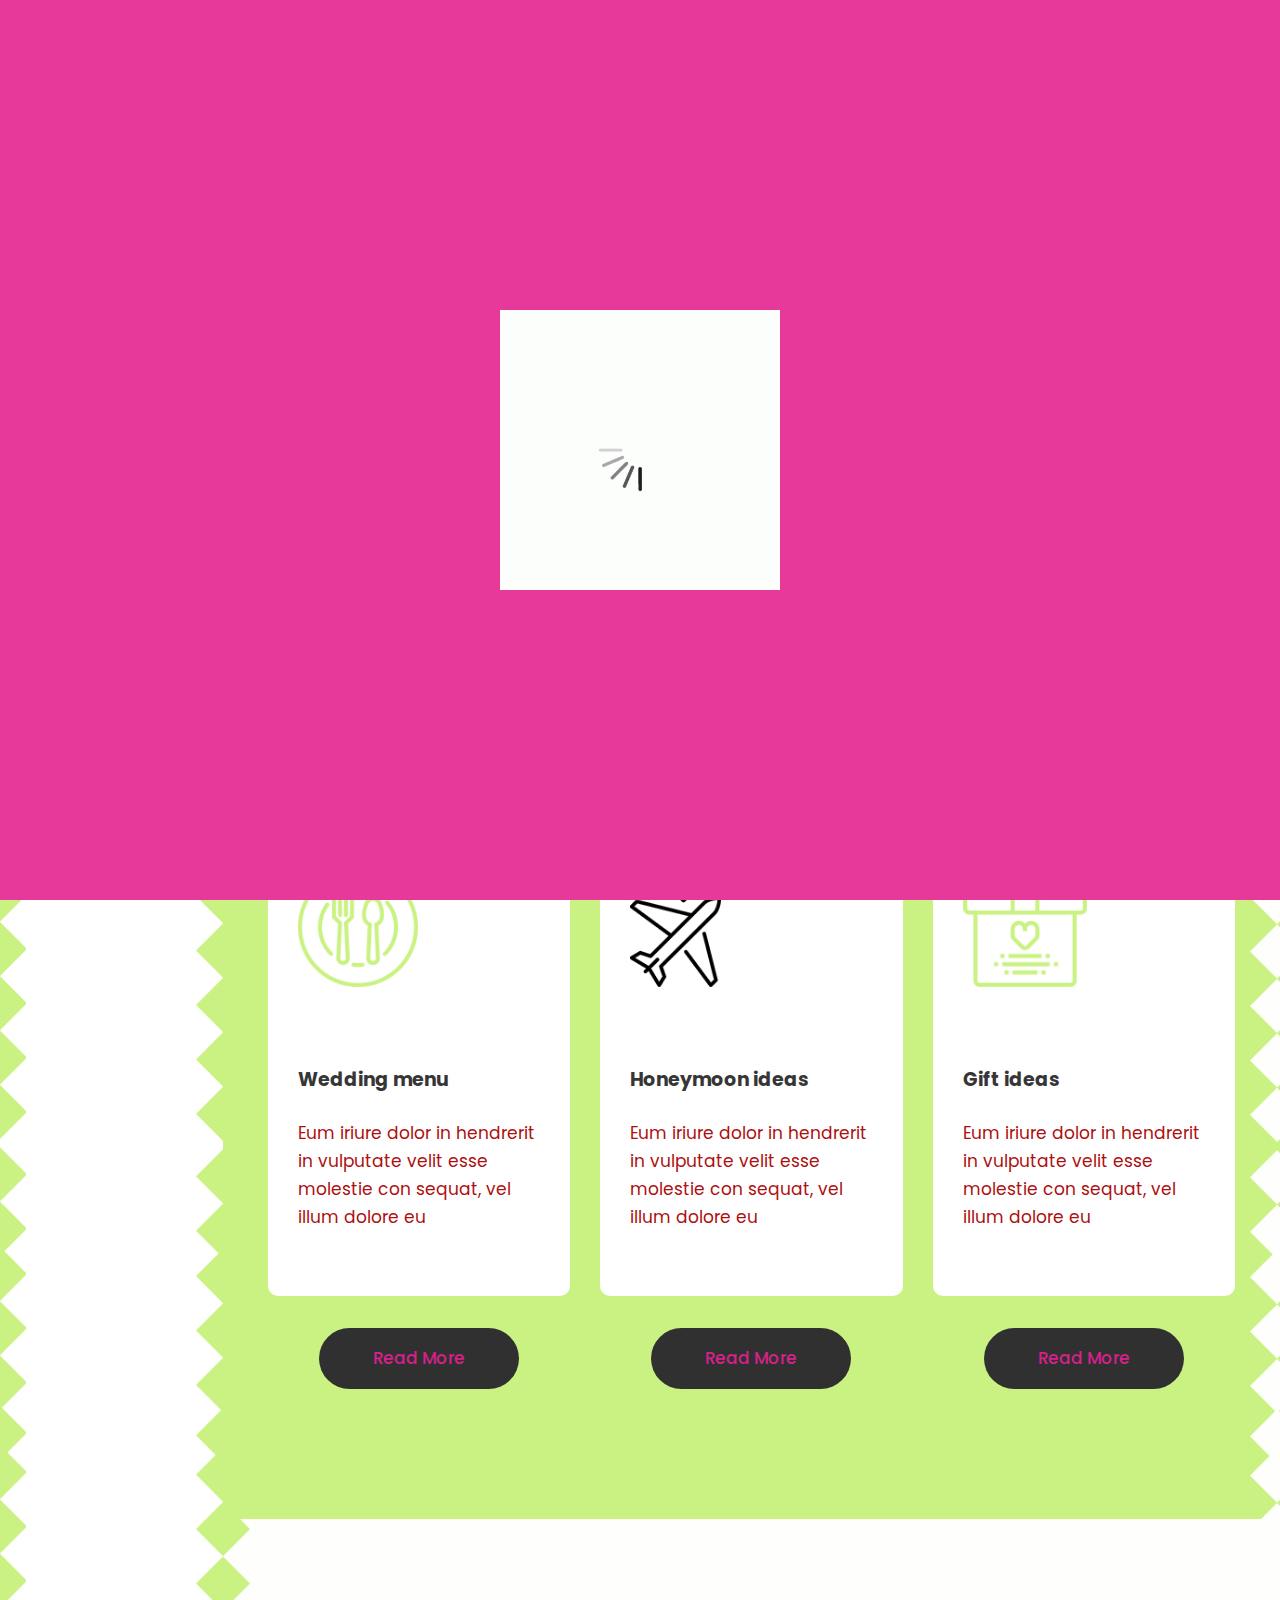
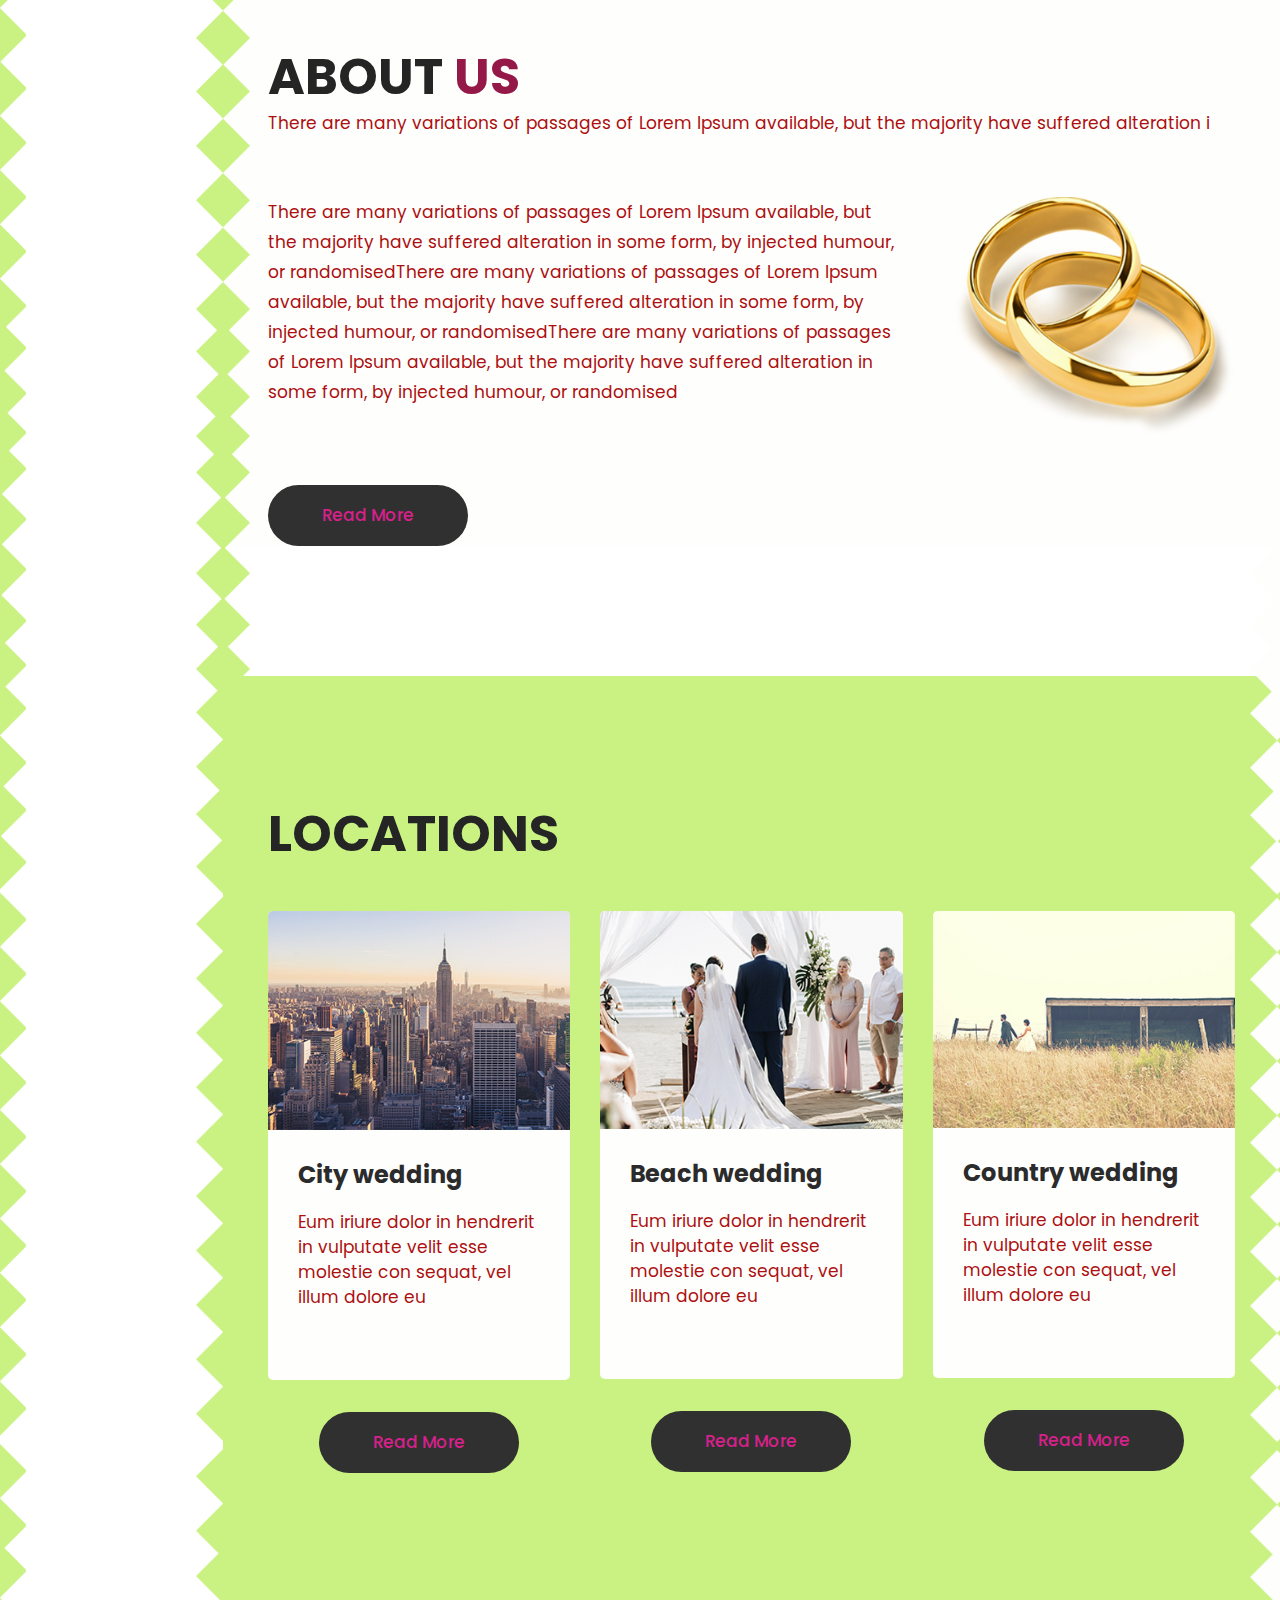
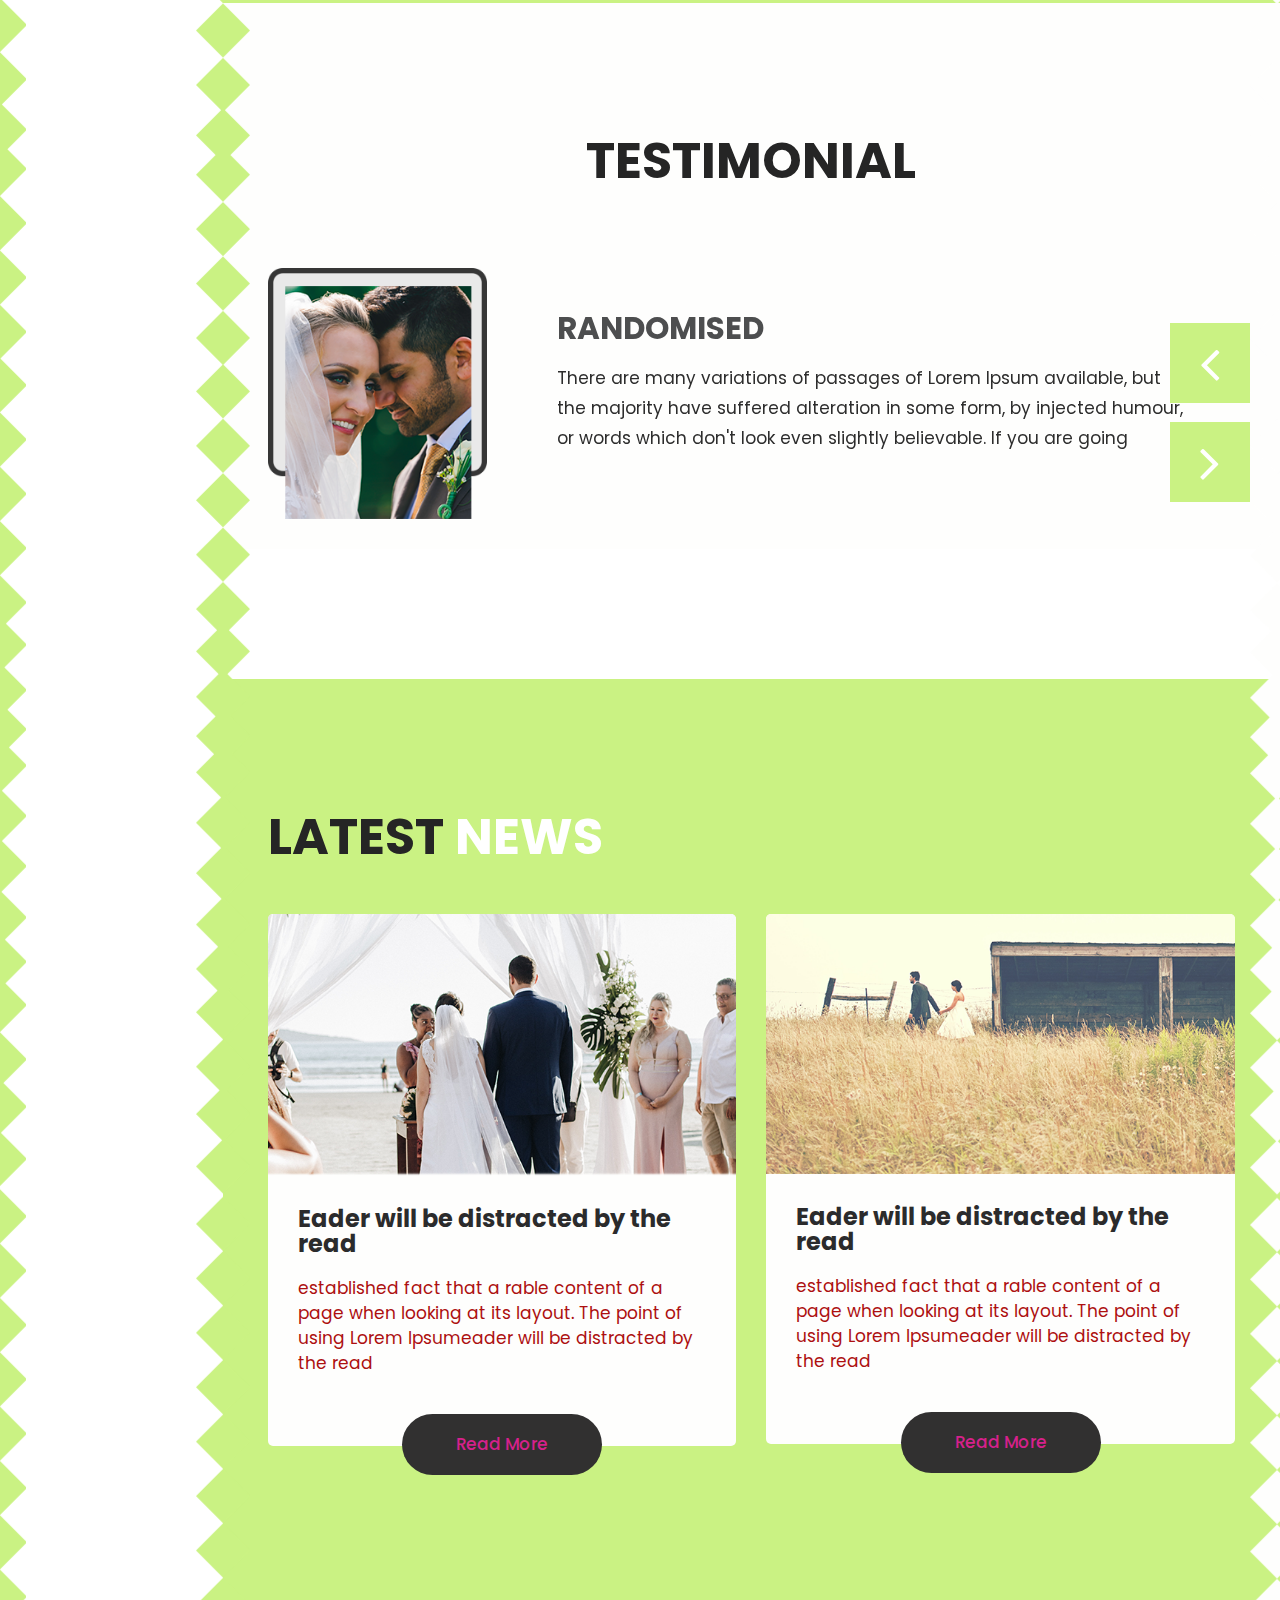
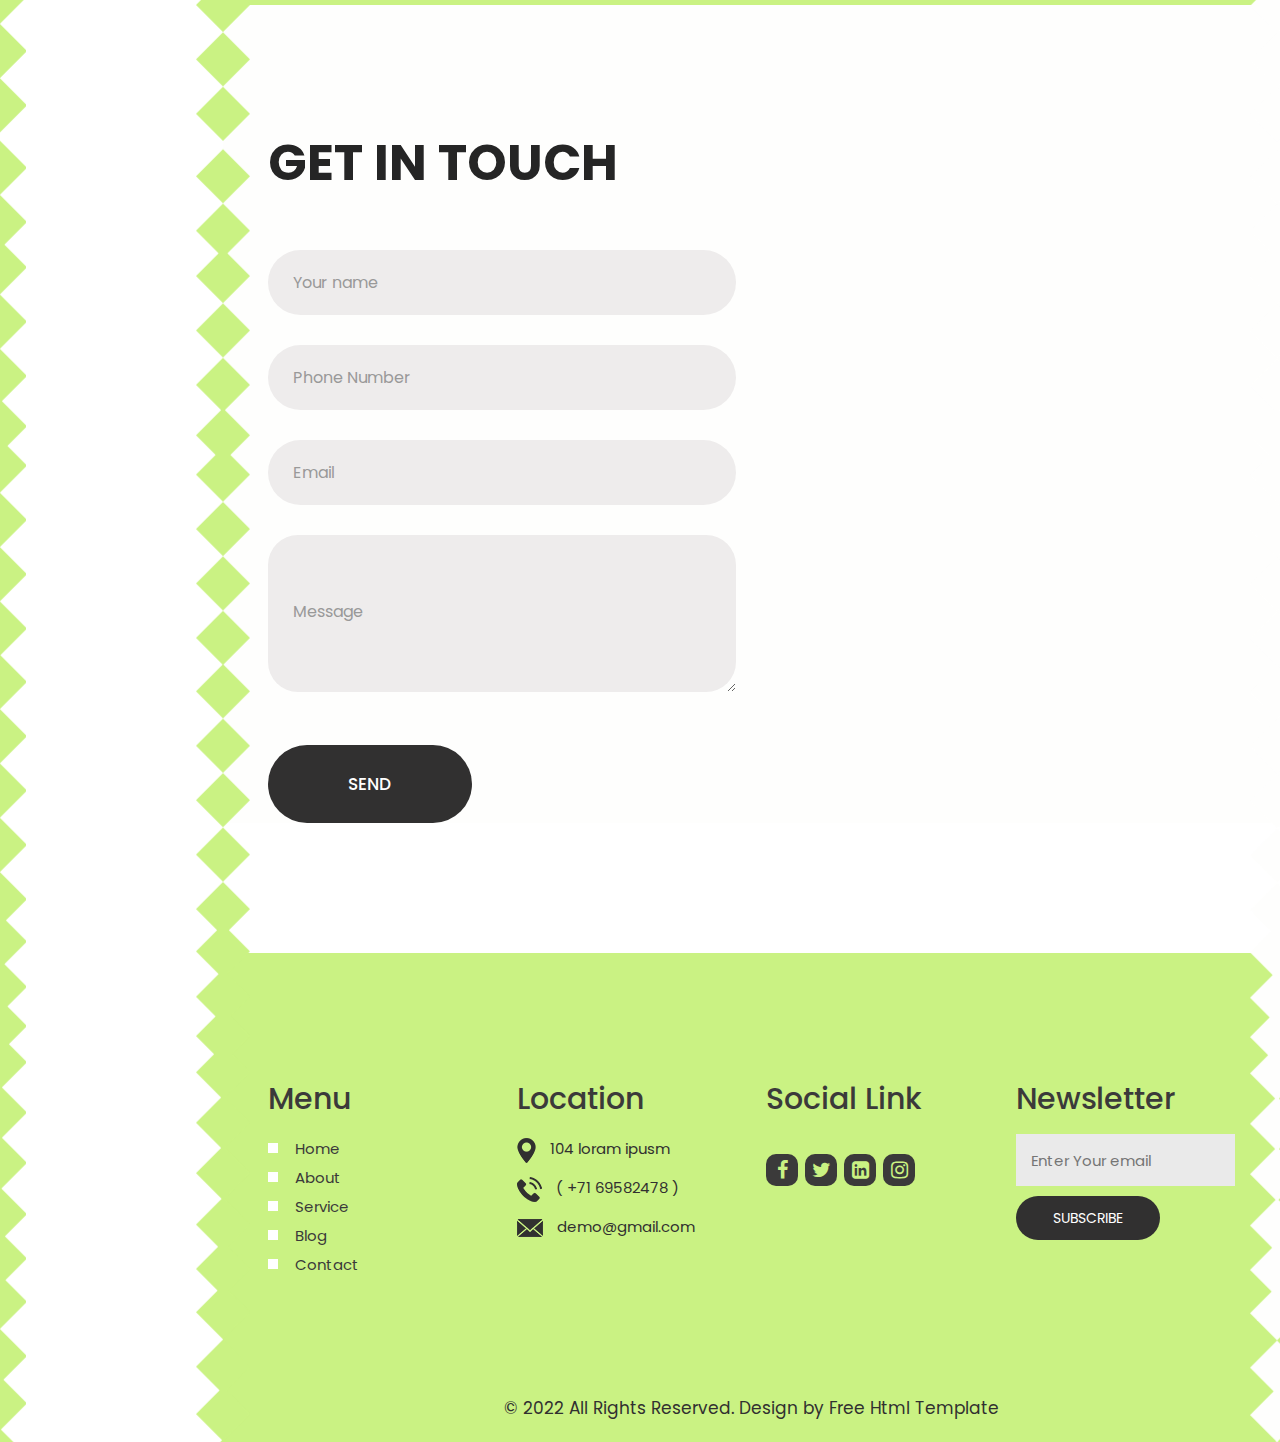
<file: jteve/index.html>
<!DOCTYPE html>
<html lang="en">
   <head>
      <!-- basic -->
      <meta charset="utf-8">
      <meta http-equiv="X-UA-Compatible" content="IE=edge">
      <!-- mobile metas -->
      <meta name="viewport" content="width=device-width, initial-scale=1">
      <meta name="viewport" content="initial-scale=1, maximum-scale=1">
      <!-- site metas -->
      <title>Jteve</title>
      <meta name="keywords" content="">
      <meta name="description" content="">
      <meta name="author" content="">
      <!-- bootstrap css -->
      <link rel="stylesheet" href="css/bootstrap.min.css">
      <!-- style css -->
      <link rel="stylesheet" href="css/style.css">
      <!-- responsive-->
      <link rel="stylesheet" href="css/responsive.css">
      <!-- awesome fontfamily -->
      <link rel="stylesheet" href="https://cdnjs.cloudflare.com/ajax/libs/font-awesome/4.7.0/css/font-awesome.min.css">
      <!--[if lt IE 9]>
      <script src="https://oss.maxcdn.com/html5shiv/3.7.3/html5shiv.min.js"></script>
      <script src="https://oss.maxcdn.com/respond/1.4.2/respond.min.js"></script><![endif]-->
   </head>
   <!-- body -->
   <body class="main-layout">
      <!-- loader  -->
      <div class="loader_bg">
         <div class="loader"><img src="images/loading.gif" alt="" /></div>
      </div>
      <!-- end loader -->
      <div id="mySidepanel" class="sidepanel">
         <a href="javascript:void(0)" class="closebtn" onclick="closeNav()">×</a>
         <a class="active" href="index.html">Home</a>
         <a href="about.html">About</a>
         <a href="service.html">Service</a>
         <a href="blog.html">Blog</a>
        <a href="contact.html">Contact</a>
      </div>
      <div class="top_main">
      <div class="head_top">
      <!-- header -->
      <header>
         <!-- header inner -->
         <div class="header">
                     <div class="logo">
                        <a href="index.html">Jteve</a>
                     </div>
                  </div>
                
                     <ul class="email text_align_right">
                        <li> <button class="openbtn" onclick="openNav()"><img src="images/menu_btn.png"></button></li>
                        <li> <a href="javascript:void(0)"><i class="fa fa-search" aria-hidden="true"></i></a></li>
                        <li> <a href="javascript:void(0)"><i class="fa fa-user" aria-hidden="true"></i></a></li>
                     </ul>
      </header>
    </div>
      <!-- end header -->
      <!-- start slider section -->
      <div class="right_main">
        <div  class=" banner_main">
                  <div id="myCarousel" class="carousel slide" data-ride="carousel">
                     <ol class="carousel-indicators">
                        <li data-target="#myCarousel" data-slide-to="0" class="active"></li>
                        <li data-target="#myCarousel" data-slide-to="1"></li>
                        <li data-target="#myCarousel" data-slide-to="2"></li>
                     </ol>
                     <div class="carousel-inner">
                        <div class="carousel-item active">
                           <div class="container">
                              <div class="carousel-caption relative">
                                <div class="row">
                                   <div class="col-lg-5">
                                     <div class="bluid">
                                      <h1>Wedding <br><span>House 
                                      </span></h1>
                                      <p>There are many variations of passages of Lorem Ipsum available, but the majority haveThere are many variations of passages of Lorem Ipsum availabl</p>
                                      <a class="read_more" href="Javascript:void(0)">About </a>
                                      <a class="read_more" href="contact.html">Contact</a>
                                     </div>
                                   </div>
                                   <div class="col-lg-7">
                                      <div class="pan_img">
                                         <figure><img src="images/2cup.png" alt="#"/></figure>
                                      </div>
                                   </div>
                                </div>
                              </div>
                           </div>
                        </div>
                        <div class="carousel-item">
                           <div class="container">
                              <div class="carousel-caption relative">
                               <div class="row">
                                   <div class="col-lg-5">
                                     <div class="bluid">
                                      <h1>Wedding <br><span>House 
                                      </span></h1>
                                      <p>There are many variations of passages of Lorem Ipsum available, but the majority haveThere are many variations of passages of Lorem Ipsum availabl</p>
                                      <a class="read_more" href="Javascript:void(0)">About </a>
                                      <a class="read_more" href="contact.html">Contact</a>
                                     </div>
                                   </div>
                                   <div class="col-lg-7">
                                      <div class="pan_img">
                                         <figure><img src="images/2cup.png" alt="#"/></figure>
                                      </div>
                                   </div>
                                </div>
                              </div>
                           </div>
                        </div>
                        <div class="carousel-item">
                           <div class="container">
                              <div class="carousel-caption relative">
                                <div class="row">
                                   <div class="col-lg-5">
                                     <div class="bluid">
                                      <h1>Wedding <br><span>House 
                                      </span></h1>
                                      <p>There are many variations of passages of Lorem Ipsum available, but the majority haveThere are many variations of passages of Lorem Ipsum availabl</p>
                                      <a class="read_more" href="Javascript:void(0)">About </a>
                                      <a class="read_more" href="contact.html">Contact</a>
                                     </div>
                                   </div>
                                   <div class="col-lg-7">
                                      <div class="pan_img">
                                         <figure><img src="images/2cup.png" alt="#"/></figure>
                                      </div>
                                   </div>
                                </div>
                              </div>
                           </div>
                        </div>
                     </div>
                     <a class="carousel-control-prev" href="#myCarousel" role="button" data-slide="prev">
                     <i class="fa fa-angle-left" aria-hidden="true"></i>
                     <span class="sr-only">Previous</span>
                     </a>
                     <a class="carousel-control-next" href="#myCarousel" role="button" data-slide="next">
                     <i class="fa fa-angle-right" aria-hidden="true"></i>
                     <span class="sr-only">Next</span>
                     </a>
                  </div>
        </div>
      <!-- end slider section -->
       <!-- services -->
      <div class="services padd_rl30">
         <div class="container">
            <div class="row">
               <div class="col-md-12">
                  <div class="titlepage text_align_left">
                     <h2>Our <span> services</span></h2>
                     <p>There are many variations of passages of Lorem Ipsum available, but the majority have suffered alteration i</p>
                  </div>
               </div>
            </div>
                  <div class="row">
                     <div class="col-lg-4">
                        <div class="services_text">
                            <i><img src="images/service1.png" alt="#"/></i>
                            <h3>Wedding menu</h3>
                            <p>Eum iriure dolor in hendrerit in vulputate velit esse molestie con sequat, vel illum dolore eu </p>
                            </div>
                           <a class="read_more" href="services.html">Read More</a>
                     </div>
                     <div class="col-lg-4">
                        <div class="services_text">
                            <i><img src="images/service2.png" alt="#"/></i>
                            <h3>Honeymoon ideas</h3>
                            <p>Eum iriure dolor in hendrerit in vulputate velit esse molestie con sequat, vel illum dolore eu </p>
                            </div>
                           <a class="read_more" href="services.html">Read More</a>
                     </div>
                     <div class="col-lg-4">
                        <div class="services_text">
                            <i><img src="images/service3.png" alt="#"/></i>
                            <h3>Gift ideas</h3>
                            <p>Eum iriure dolor in hendrerit in vulputate velit esse molestie con sequat, vel illum dolore eu </p>
                            </div>
                           <a class="read_more" href="services.html">Read More</a>
                     </div>
                  </div>
               </div>
            </div>
      <!-- end services -->
      <!-- about -->
      <div  class="about padd_rl30">
         <div class="container">
          <div class="row">
            <div class="col-md-12">
              <div class="titlepage text_align_left">
                <h2>About <span>Us</span></h2>
                <p>There are many variations of passages of Lorem Ipsum available, but the majority have suffered alteration i</p>
              </div>
            </div>
          </div>
          <div class="row">
               <div class="col-lg-8">
                  <div class="about_text text_align_left">
                        <p>There are many variations of passages of Lorem Ipsum available, but the majority have suffered alteration in some form, by injected humour, or randomisedThere are many variations of passages of Lorem Ipsum available, but the majority have suffered alteration in some form, by injected humour, or randomisedThere are many variations of passages of Lorem Ipsum available, but the majority have suffered alteration in some form, by injected humour, or randomised</p>
                       <a class="read_more" href="about.html">Read More</a>
                  </div>
               </div>
               <div class="col-lg-4">
                  <div class="about_img">
                     <figure><img class="img_responsive" src="images/about1.png" alt="#"/></figure>
                  </div>
               </div>
            </div>
         </div>
      </div>
      <!-- end about -->
      <!-- locations -->
      <div class="locations padd_rl30">
         <div class="container">
            <div class="row">
               <div class="col-md-12">
                  <div class="titlepage text_align_left">
                     <h2>Locations</h2>
                  </div>
               </div>
            </div>
            <div class="row">
               <div class="col-lg-4">
                  <div class="bearch text_align_left">
                    <figure><img src="images/loca.jpg" alt="#"/></figure>
                    <div class="city">
                    <h3>City wedding</h3>
                    <p>Eum iriure dolor in hendrerit in vulputate velit esse molestie con sequat, vel illum dolore eu </p>
                    </div>
                  </div>
                  <a class="read_more" href="locations.html">Read More</a>
               </div>
               <div class="col-lg-4">
                  <div class="bearch text_align_left">
                    <figure><img src="images/loca1.jpg" alt="#"/></figure>
                    <div class="city">
                    <h3>Beach wedding</h3>
                    <p>Eum iriure dolor in hendrerit in vulputate velit esse molestie con sequat, vel illum dolore eu </p>
                    </div>
                  </div>
                  <a class="read_more" href="locations.html">Read More</a>
               </div>
               <div class="col-lg-4">
                  <div class="bearch text_align_left">
                    <figure><img src="images/loca2.jpg" alt="#"/></figure>
                    <div class="city">
                    <h3>Country wedding</h3>
                    <p>Eum iriure dolor in hendrerit in vulputate velit esse molestie con sequat, vel illum dolore eu </p>
                    </div>
                  </div>
                  <a class="read_more" href="locations.html">Read More</a>
               </div>
            </div>
         </div>
      </div>
      <!-- end locations -->
       <!-- clients -->
      <div class="clients padd_rl30">
        <div class="container">
          <div class="row">
            <div class="col-sm-12">
              <div class="titlepage text_align_center">
                <h2>Testimonial</h2>
              </div>
            </div>
          </div>
         </div>
         <!-- start slider section -->
         <div id="testi" class="carousel slide clients_banner" data-ride="carousel">
            <ol class="carousel-indicators">
               <li data-target="#testi" data-slide-to="0" class="active"></li>
               <li data-target="#testi" data-slide-to="1"></li>
               <li data-target="#testi" data-slide-to="2"></li>
            </ol>
            <div class="carousel-inner">
               <div class="carousel-item active">
                  <div class="container">
                     <div class="carousel-caption testi">
                        <div class="row d_flex">
                           <div class="col-md-3">
                              <div class="pro_file">
                                 <i><img class="text_align_right" src="images/test2.png" alt="#"/></i>
                              </div>
                           </div>
                           <div class="col-md-9">
                              <div class="test_box text_align_left">
                                 <h4>randomised</h4>
                                 <p>There are many variations of passages of Lorem Ipsum available, but the majority have suffered alteration in some form, by injected humour, or  words which don't look even slightly believable. If you are going</p>
                              </div>
                           </div>
                        </div>
                     </div>
                  </div>
               </div>
               <div class="carousel-item">
                  <div class="container">
                     <div class="carousel-caption testi">
                        <div class="row d_flex">
                           <div class="col-md-3">
                              <div class="pro_file">
                                 <i><img class="text_align_right" src="images/test2.png" alt="#"/></i>
                              </div>
                           </div>
                           <div class="col-md-9">
                              <div class="test_box text_align_left">
                                 <h4>randomised</h4>
                                 <p>There are many variations of passages of Lorem Ipsum available, but the majority have suffered alteration in some form, by injected humour, or  words which don't look even slightly believable. If you are going</p>
                              </div>
                           </div>
                        </div>
                     </div>
                  </div>
               </div>
               <div class="carousel-item">
                  <div class="container">
                     <div class="carousel-caption testi">
                        <div class="row d_flex">
                           <div class="col-md-3">
                              <div class="pro_file">
                                 <i><img class="text_align_right" src="images/test2.png" alt="#"/></i>
                              </div>
                           </div>
                           <div class="col-md-9">
                              <div class="test_box text_align_left">
                                 <h4>randomised</h4>
                                 <p>There are many variations of passages of Lorem Ipsum available, but the majority have suffered alteration in some form, by injected humour, or  words which don't look even slightly believable. If you are going</p>
                              </div>
                           </div>
                        </div>
                     </div>
                  </div>
               </div>
            </div>
            <a class="carousel-control-prev" href="#testi" role="button" data-slide="prev">
            <i class="fa fa-angle-left" aria-hidden="true"></i>
            <span class="sr-only">Previous</span>
            </a>
            <a class="carousel-control-next" href="#testi" role="button" data-slide="next">
            <i class="fa fa-angle-right" aria-hidden="true"></i>
            <span class="sr-only">Next</span>
            </a>
         </div>
      </div>
      <!-- end clients -->
      <!-- news -->
      <div class="news padd_rl30">
         <div class="container">
            <div class="row">
               <div class="col-md-12">
                  <div class="titlepage text_align_left">
                     <h2>Latest <span>News</span></h2>
                  </div>
               </div>
            </div>
            <div class="row">
               <div class="col-lg-6">
                  <div class="latest text_align_left">
                    <figure><img src="images/news1.png" alt="#"/></figure>
                    <div class="dist">
                    <h3>Eader will be distracted by the read</h3>
                    <p>established fact that a rable content of a page when looking at its layout. The point of using Lorem Ipsumeader will be distracted by the read</p>
                    </div>
                  </div>
                  <a class="read_more" href="news.html">Read More</a>
               </div>
               <div class="col-lg-6">
                  <div class="latest text_align_left">
                    <figure><img src="images/news2.png" alt="#"/></figure>
                    <div class="dist">
                    <h3>Eader will be distracted by the read</h3>
                    <p>established fact that a rable content of a page when looking at its layout. The point of using Lorem Ipsumeader will be distracted by the read</p>
                    </div>
                  </div>
                  <a class="read_more" href="news.html">Read More</a>
               </div>
            </div>
         </div>
      </div>
      <!-- end news -->
      <!-- contact -->
      <div class="contact padd_rl30">
         <div class="container">
           <div class="row">
             <div class="col-md-12">
                  <div class="titlepage text_align_left">
                     <h2>Get In Touch</h2>
                  </div>
               </div>
           </div>
            <div class="row">
               <div class="col-lg-6">
                  <form id="request" class="main_form">
                     <div class="row">
                        <div class="col-md-12 ">
                           <input class="contactus" placeholder="Your name" type="type" name=" Name"> 
                        </div>
                        <div class="col-md-12">
                           <input class="contactus" placeholder="Phone Number" type="type" name="Phone Number">                       
                        </div>
                        <div class="col-md-12">
                           <input class="contactus" placeholder="Email" type="type" name="Email">                          
                        </div>
                        <div class="col-md-12">
                           <textarea class="textarea" placeholder="Message" type="type" Message="Name"></textarea>
                        </div>
                        <div class="col-md-12">
                           <button class="send_btn">Send</button>
                        </div>
                     </div>
                  </form>
               </div>
               <div class="col-lg-6">
                  <div class="map-responsive">
                    <iframe src="https://www.google.com/maps/embed/v1/place?key=AIzaSyA0s1a7phLN0iaD6-UE7m4qP-z21pH0eSc&amp;q=Eiffel+Tower+Paris+France" width="600" height="440" frameborder="0" style="border:0; width: 100%;" allowfullscreen=""></iframe>
                  </div>
               </div>
            </div>
         </div>
      </div>
      <!-- contact -->
      <!-- footer -->
      <footer>
         <div class="footer padd_rl30">
            <div class="container">
               <div class="row">
                
                  <div class="col-lg-3 col-md-6 col-sm-6">
                     <div class="Informa helpful">
                        <h3>Menu</h3>
                        <ul>
                           <li><a href="index.html">Home</a></li>
                           <li><a href="about.html">About</a></li>
                           <li><a href="service.html">Service</a></li>
                           <li><a href="blog.html">Blog</a></li>
                           <li><a href="contact.html">Contact</a></li>
                        </ul>
                     </div>
                  </div>
                  <div class="col-lg-3 col-md-6 col-sm-6">
                     <div class="Informa conta">
                        <h3>Location</h3>
                        <ul>
                           <li> <img src="images/loc.png" alt="#"/> 104 loram ipusm</li>
                           <li> <a href="Javascript:void(0)"><img src="images/call.png" alt="#"/> ( +71 69582478 )</a></li>
                           <li> <a href="Javascript:void(0)"> <img src="images/mail.png" alt="#"/> demo@gmail.com</a></li>
                        </ul>
                     </div>
                  </div>
                 
                  <div class="col-lg-3 col-md-6 col-sm-6">
                     <div class="Informa conta">
                        <h3>Social Link</h3>
                       <ul class="social_icon text_align_center">
                        <li> <a href="Javascript:void(0)"><i class="fa fa-facebook-f"></i></a></li>
                        <li> <a href="Javascript:void(0)"><i class="fa fa-twitter"></i></a></li>
                        <li> <a href="Javascript:void(0)"><i class="fa fa-linkedin-square" aria-hidden="true"></i></a></li>
                        <li> <a href="Javascript:void(0)"><i class="fa fa-instagram" aria-hidden="true"></i></a></li>
                     </ul>
                     </div>
                    
                  </div>
                   <div class="col-lg-3 col-md-6 col-sm-6">
                      <div class="Informa helpful">
                        <h3>Newsletter</h3>
                         <form class="newslatter_form">
                        <input class="ente" placeholder="Enter Your email" type="text" name="Enter your email">
                        <button class="subs_btn">Subscribe</button>
                     </form>
                     </div>
                  </div>
               </div>
            </div>
            <div class="copyright text_align_center">
               <div class="container">
                  <div class="row">
                     <div class="col-md-10 offset-md-1">
                        <p>© 2022 All Rights Reserved. Design by  <a href="https://html.design/"> Free Html Template</a></p>
                     </div>
                  </div>
               </div>
            </div>
         </div>
      </footer>
       </div>
     </div>
      <!-- end footer -->
      <!-- Javascript files-->
      <script src="js/jquery.min.js"></script>
      <script src="js/bootstrap.bundle.min.js"></script>
      <script src="js/jquery-3.0.0.min.js"></script>
      <script src="js/custom.js"></script>
   </body>
</html>
</file>
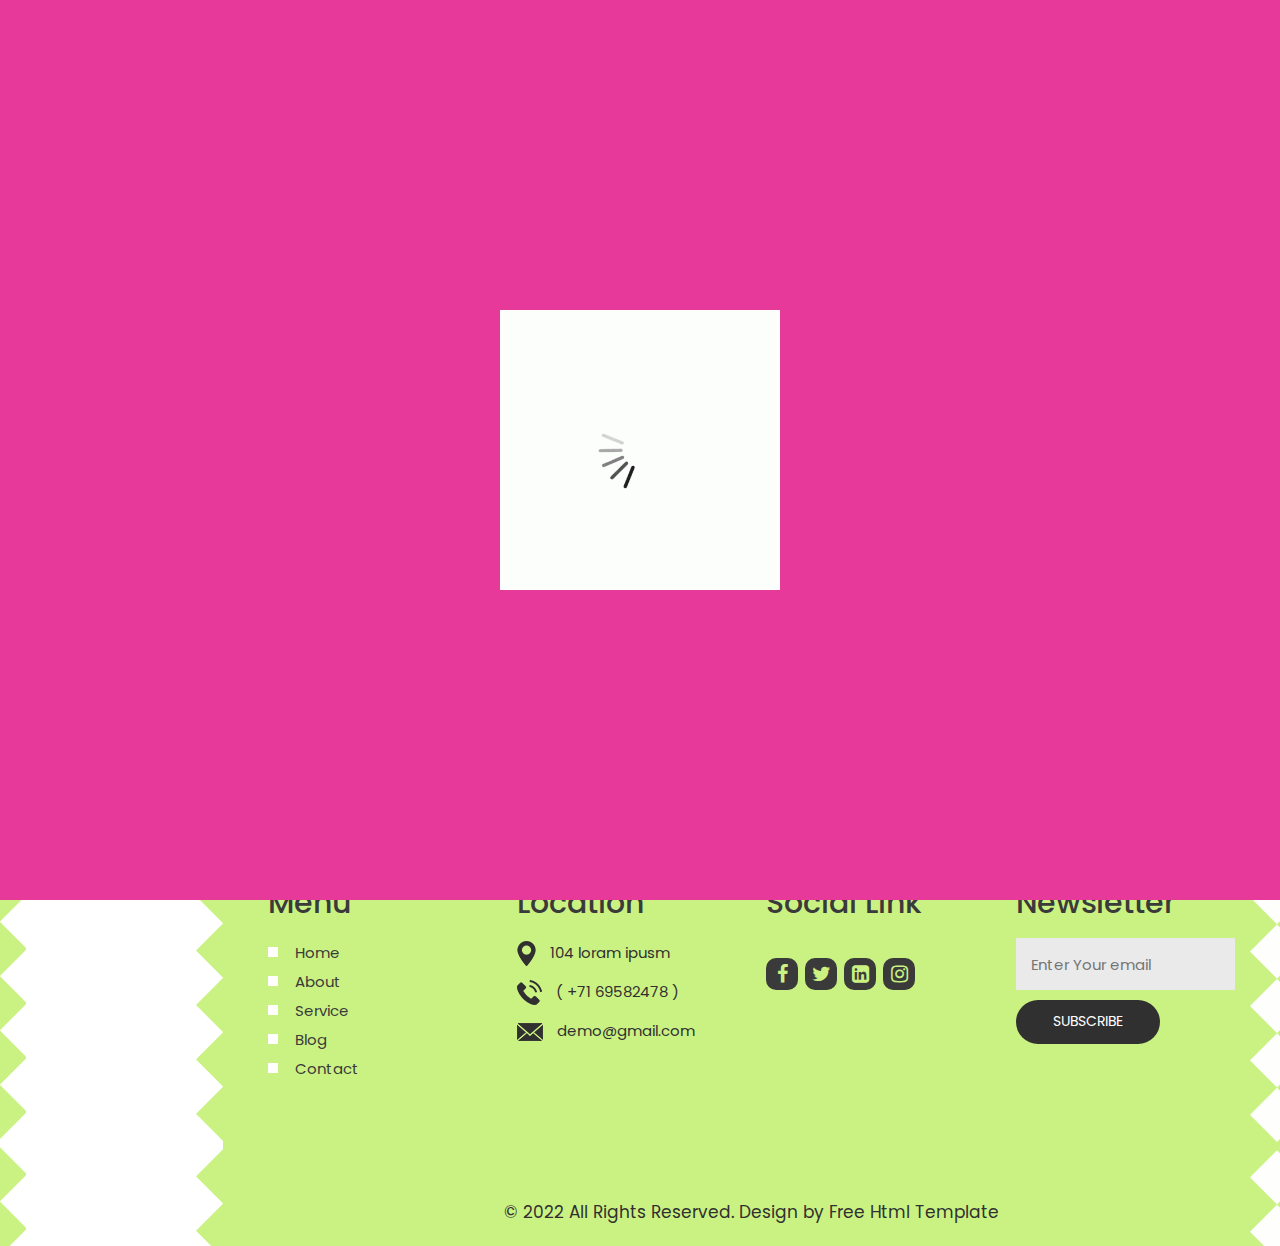
<file: jteve/about.html>
<!DOCTYPE html>
<html lang="en">
   <head>
      <!-- basic -->
      <meta charset="utf-8">
      <meta http-equiv="X-UA-Compatible" content="IE=edge">
      <!-- mobile metas -->
      <meta name="viewport" content="width=device-width, initial-scale=1">
      <meta name="viewport" content="initial-scale=1, maximum-scale=1">
      <!-- site metas -->
      <title>Jteve</title>
      <meta name="keywords" content="">
      <meta name="description" content="">
      <meta name="author" content="">
      <!-- bootstrap css -->
      <link rel="stylesheet" href="css/bootstrap.min.css">
      <!-- style css -->
      <link rel="stylesheet" href="css/style.css">
      <!-- responsive-->
      <link rel="stylesheet" href="css/responsive.css">
      <!-- awesome fontfamily -->
      <link rel="stylesheet" href="https://cdnjs.cloudflare.com/ajax/libs/font-awesome/4.7.0/css/font-awesome.min.css">
      <!--[if lt IE 9]>
      <script src="https://oss.maxcdn.com/html5shiv/3.7.3/html5shiv.min.js"></script>
      <script src="https://oss.maxcdn.com/respond/1.4.2/respond.min.js"></script><![endif]-->
   </head>
   <!-- body -->
   <body class="main-layout inner_page">
      <!-- loader  -->
      <div class="loader_bg">
         <div class="loader"><img src="images/loading.gif" alt="" /></div>
      </div>
      <!-- end loader -->
      <div id="mySidepanel" class="sidepanel">
         <a href="javascript:void(0)" class="closebtn" onclick="closeNav()">×</a>
         <a href="index.html">Home</a>
         <a class="active" href="about.html">About</a>
         <a href="service.html">Service</a>
         <a href="blog.html">Blog</a>
        <a href="contact.html">Contact</a>
      </div>
      <div class="top_main">
      <div class="head_top">
      <!-- header -->
      <header>
         <!-- header inner -->
         <div class="header">
                     <div class="logo">
                        <a href="index.html">Jteve</a>
                     </div>
                  </div>
                
                     <ul class="email text_align_right">
                        <li> <button class="openbtn" onclick="openNav()"><img src="images/menu_btn.png"></button></li>
                        <li> <a href="javascript:void(0)"><i class="fa fa-search" aria-hidden="true"></i></a></li>
                        <li> <a href="javascript:void(0)"><i class="fa fa-user" aria-hidden="true"></i></a></li>
                     </ul>
      </header>
    </div>
      <!-- end header -->
      <!-- start slider section -->
      <div class="right_main">
       
      <!-- end slider section -->
      
      <!-- about -->
      <div  class="about padd_rl30">
         <div class="container">
          <div class="row">
            <div class="col-md-12">
              <div class="titlepage text_align_left">
                <h2>About <span>Us</span></h2>
                <p>There are many variations of passages of Lorem Ipsum available, but the majority have suffered alteration i</p>
              </div>
            </div>
          </div>
          <div class="row">
               <div class="col-lg-8">
                  <div class="about_text text_align_left">
                        <p>There are many variations of passages of Lorem Ipsum available, but the majority have suffered alteration in some form, by injected humour, or randomisedThere are many variations of passages of Lorem Ipsum available, but the majority have suffered alteration in some form, by injected humour, or randomisedThere are many variations of passages of Lorem Ipsum available, but the majority have suffered alteration in some form, by injected humour, or randomised</p>
                       <a class="read_more" href="about.html">Read More</a>
                  </div>
               </div>
               <div class="col-lg-4">
                  <div class="about_img">
                     <figure><img class="img_responsive" src="images/about1.png" alt="#"/></figure>
                  </div>
               </div>
            </div>
         </div>
      </div>
      <!-- end about -->
     
      <!-- footer -->
      <footer>
         <div class="footer padd_rl30">
            <div class="container">
               <div class="row">
                
                  <div class="col-lg-3 col-md-6 col-sm-6">
                     <div class="Informa helpful">
                        <h3>Menu</h3>
                        <ul>
                           <li><a href="index.html">Home</a></li>
                           <li><a href="about.html">About</a></li>
                           <li><a href="service.html">Service</a></li>
                           <li><a href="blog.html">Blog</a></li>
                           <li><a href="contact.html">Contact</a></li>
                        </ul>
                     </div>
                  </div>
                  <div class="col-lg-3 col-md-6 col-sm-6">
                     <div class="Informa conta">
                        <h3>Location</h3>
                        <ul>
                           <li> <img src="images/loc.png" alt="#"/> 104 loram ipusm</li>
                           <li> <a href="Javascript:void(0)"><img src="images/call.png" alt="#"/> ( +71 69582478 )</a></li>
                           <li> <a href="Javascript:void(0)"> <img src="images/mail.png" alt="#"/> demo@gmail.com</a></li>
                        </ul>
                     </div>
                  </div>
                 
                  <div class="col-lg-3 col-md-6 col-sm-6">
                     <div class="Informa conta">
                        <h3>Social Link</h3>
                       <ul class="social_icon text_align_center">
                        <li> <a href="Javascript:void(0)"><i class="fa fa-facebook-f"></i></a></li>
                        <li> <a href="Javascript:void(0)"><i class="fa fa-twitter"></i></a></li>
                        <li> <a href="Javascript:void(0)"><i class="fa fa-linkedin-square" aria-hidden="true"></i></a></li>
                        <li> <a href="Javascript:void(0)"><i class="fa fa-instagram" aria-hidden="true"></i></a></li>
                     </ul>
                     </div>
                    
                  </div>
                   <div class="col-lg-3 col-md-6 col-sm-6">
                      <div class="Informa helpful">
                        <h3>Newsletter</h3>
                         <form class="newslatter_form">
                        <input class="ente" placeholder="Enter Your email" type="text" name="Enter your email">
                        <button class="subs_btn">Subscribe</button>
                     </form>
                     </div>
                  </div>
               </div>
            </div>
            <div class="copyright text_align_center">
               <div class="container">
                  <div class="row">
                     <div class="col-md-10 offset-md-1">
                        <p>© 2022 All Rights Reserved. Design by  <a href="https://html.design/"> Free Html Template</a></p>
                     </div>
                  </div>
               </div>
            </div>
         </div>
      </footer>
       </div>
     </div>
      <!-- end footer -->
      <!-- Javascript files-->
      <script src="js/jquery.min.js"></script>
      <script src="js/bootstrap.bundle.min.js"></script>
      <script src="js/jquery-3.0.0.min.js"></script>
      <script src="js/custom.js"></script>
   </body>
</html>
</file>
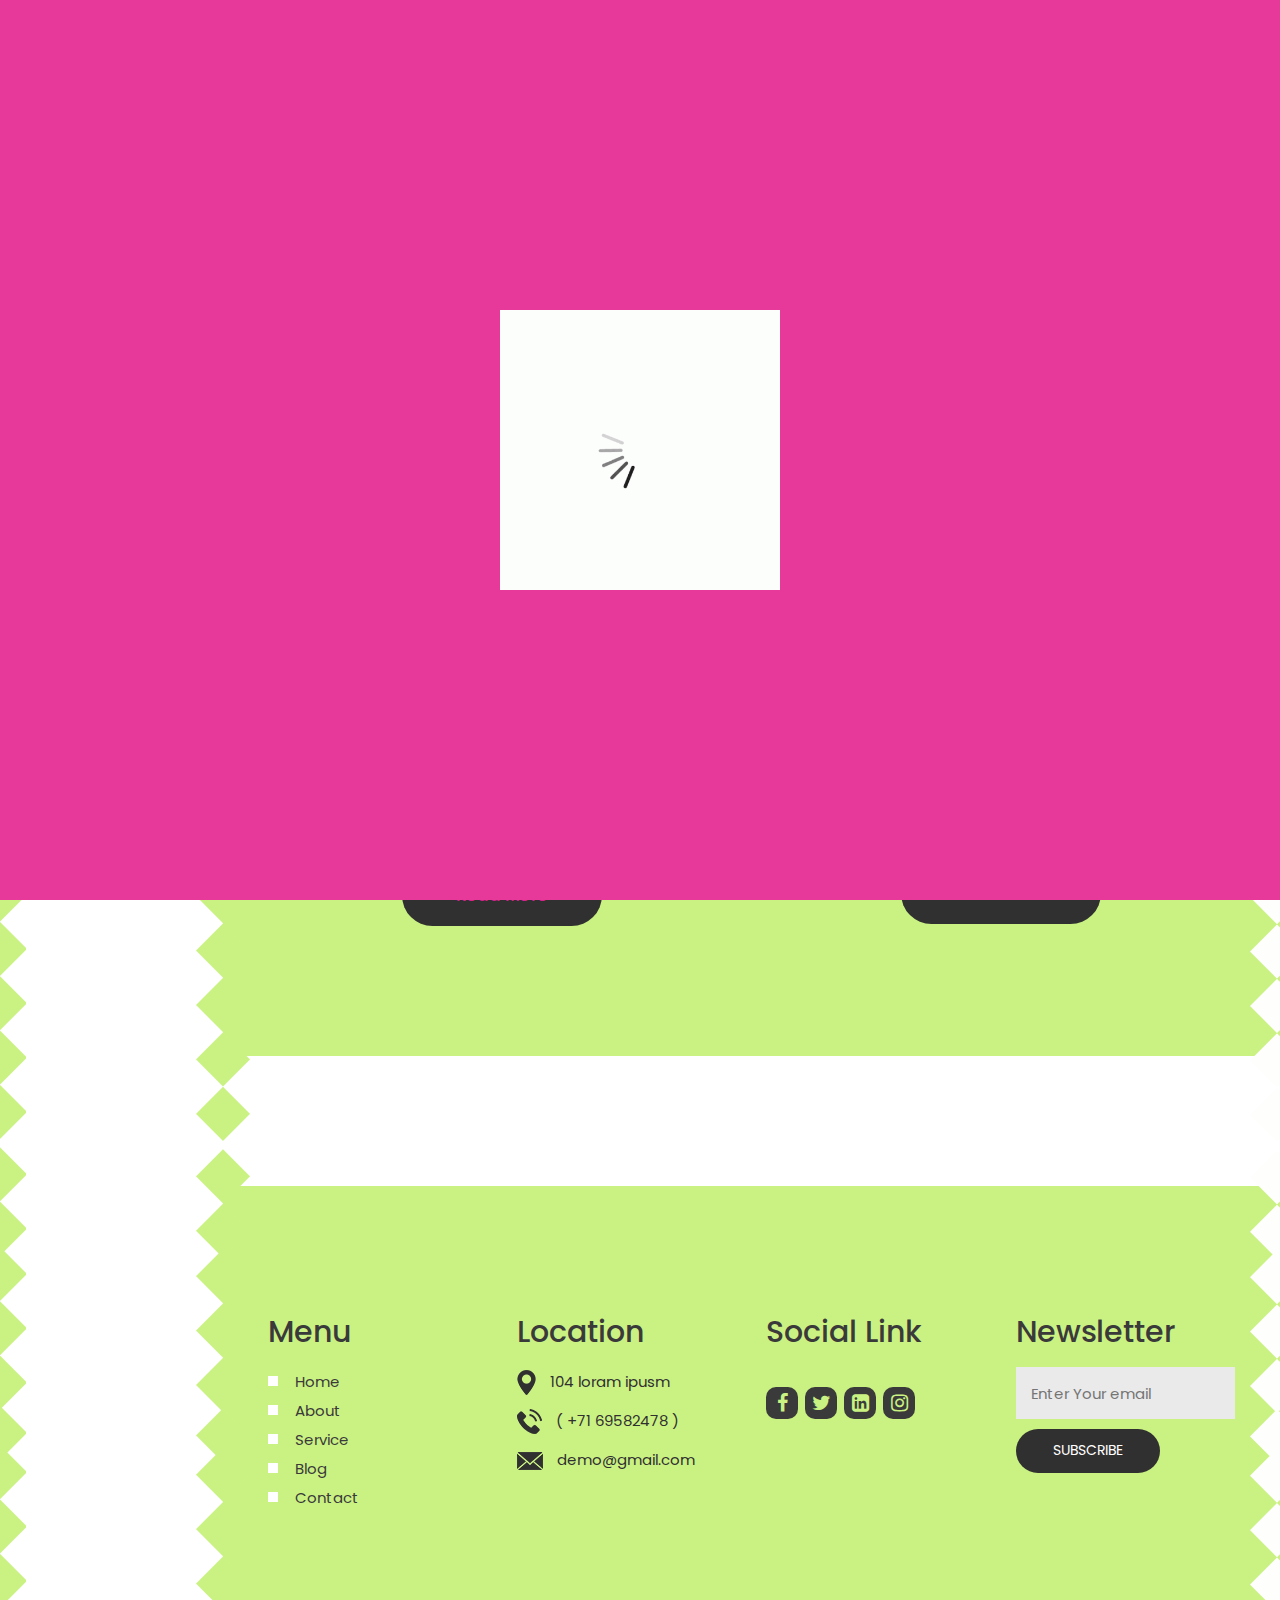
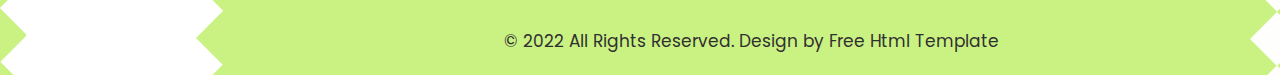
<file: jteve/blog.html>
<!DOCTYPE html>
<html lang="en">
   <head>
      <!-- basic -->
      <meta charset="utf-8">
      <meta http-equiv="X-UA-Compatible" content="IE=edge">
      <!-- mobile metas -->
      <meta name="viewport" content="width=device-width, initial-scale=1">
      <meta name="viewport" content="initial-scale=1, maximum-scale=1">
      <!-- site metas -->
      <title>Jteve</title>
      <meta name="keywords" content="">
      <meta name="description" content="">
      <meta name="author" content="">
      <!-- bootstrap css -->
      <link rel="stylesheet" href="css/bootstrap.min.css">
      <!-- style css -->
      <link rel="stylesheet" href="css/style.css">
      <!-- responsive-->
      <link rel="stylesheet" href="css/responsive.css">
      <!-- awesome fontfamily -->
      <link rel="stylesheet" href="https://cdnjs.cloudflare.com/ajax/libs/font-awesome/4.7.0/css/font-awesome.min.css">
      <!--[if lt IE 9]>
      <script src="https://oss.maxcdn.com/html5shiv/3.7.3/html5shiv.min.js"></script>
      <script src="https://oss.maxcdn.com/respond/1.4.2/respond.min.js"></script><![endif]-->
   </head>
   <!-- body -->
   <body class="main-layout inner_page">
      <!-- loader  -->
      <div class="loader_bg">
         <div class="loader"><img src="images/loading.gif" alt="" /></div>
      </div>
      <!-- end loader -->
      <div id="mySidepanel" class="sidepanel">
         <a href="javascript:void(0)" class="closebtn" onclick="closeNav()">×</a>
         <a href="index.html">Home</a>
         <a href="about.html">About</a>
         <a href="service.html">Service</a>
         <a class="active" href="blog.html">Blog</a>
        <a href="contact.html">Contact</a>
      </div>
      <div class="top_main">
      <div class="head_top">
      <!-- header -->
      <header>
         <!-- header inner -->
         <div class="header">
                     <div class="logo">
                        <a href="index.html">Jteve</a>
                     </div>
                  </div>
                
                     <ul class="email text_align_right">
                        <li> <button class="openbtn" onclick="openNav()"><img src="images/menu_btn.png"></button></li>
                        <li> <a href="javascript:void(0)"><i class="fa fa-search" aria-hidden="true"></i></a></li>
                        <li> <a href="javascript:void(0)"><i class="fa fa-user" aria-hidden="true"></i></a></li>
                     </ul>
      </header>
    </div>
      <!-- end header -->
      <!-- start slider section -->
      <div class="right_main">
       
      <!-- end slider section -->
      <!-- news -->
      <div class="news padd_rl30">
         <div class="container">
            <div class="row">
               <div class="col-md-12">
                  <div class="titlepage text_align_left">
                     <h2>Oue <span>Blog</span></h2>
                  </div>
               </div>
            </div>
            <div class="row">
               <div class="col-lg-6">
                  <div class="latest text_align_left">
                    <figure><img src="images/news1.png" alt="#"/></figure>
                    <div class="dist">
                    <h3>Eader will be distracted by the read</h3>
                    <p>established fact that a rable content of a page when looking at its layout. The point of using Lorem Ipsumeader will be distracted by the read</p>
                    </div>
                  </div>
                  <a class="read_more" href="news.html">Read More</a>
               </div>
               <div class="col-lg-6">
                  <div class="latest text_align_left">
                    <figure><img src="images/news2.png" alt="#"/></figure>
                    <div class="dist">
                    <h3>Eader will be distracted by the read</h3>
                    <p>established fact that a rable content of a page when looking at its layout. The point of using Lorem Ipsumeader will be distracted by the read</p>
                    </div>
                  </div>
                  <a class="read_more" href="news.html">Read More</a>
               </div>
            </div>
         </div>
      </div>
      <!-- end news -->
     
      <!-- footer -->
      <footer>
         <div class="footer padd_rl30">
            <div class="container">
               <div class="row">
                
                  <div class="col-lg-3 col-md-6 col-sm-6">
                     <div class="Informa helpful">
                        <h3>Menu</h3>
                        <ul>
                           <li><a href="index.html">Home</a></li>
                           <li><a href="about.html">About</a></li>
                           <li><a href="service.html">Service</a></li>
                           <li><a href="blog.html">Blog</a></li>
                           <li><a href="contact.html">Contact</a></li>
                        </ul>
                     </div>
                  </div>
                  <div class="col-lg-3 col-md-6 col-sm-6">
                     <div class="Informa conta">
                        <h3>Location</h3>
                        <ul>
                           <li> <img src="images/loc.png" alt="#"/> 104 loram ipusm</li>
                           <li> <a href="Javascript:void(0)"><img src="images/call.png" alt="#"/> ( +71 69582478 )</a></li>
                           <li> <a href="Javascript:void(0)"> <img src="images/mail.png" alt="#"/> demo@gmail.com</a></li>
                        </ul>
                     </div>
                  </div>
                 
                  <div class="col-lg-3 col-md-6 col-sm-6">
                     <div class="Informa conta">
                        <h3>Social Link</h3>
                       <ul class="social_icon text_align_center">
                        <li> <a href="Javascript:void(0)"><i class="fa fa-facebook-f"></i></a></li>
                        <li> <a href="Javascript:void(0)"><i class="fa fa-twitter"></i></a></li>
                        <li> <a href="Javascript:void(0)"><i class="fa fa-linkedin-square" aria-hidden="true"></i></a></li>
                        <li> <a href="Javascript:void(0)"><i class="fa fa-instagram" aria-hidden="true"></i></a></li>
                     </ul>
                     </div>
                    
                  </div>
                   <div class="col-lg-3 col-md-6 col-sm-6">
                      <div class="Informa helpful">
                        <h3>Newsletter</h3>
                         <form class="newslatter_form">
                        <input class="ente" placeholder="Enter Your email" type="text" name="Enter your email">
                        <button class="subs_btn">Subscribe</button>
                     </form>
                     </div>
                  </div>
               </div>
            </div>
            <div class="copyright text_align_center">
               <div class="container">
                  <div class="row">
                     <div class="col-md-10 offset-md-1">
                        <p>© 2022 All Rights Reserved. Design by  <a href="https://html.design/"> Free Html Template</a></p>
                     </div>
                  </div>
               </div>
            </div>
         </div>
      </footer>
       </div>
     </div>
      <!-- end footer -->
      <!-- Javascript files-->
      <script src="js/jquery.min.js"></script>
      <script src="js/bootstrap.bundle.min.js"></script>
      <script src="js/jquery-3.0.0.min.js"></script>
      <script src="js/custom.js"></script>
   </body>
</html>
</file>
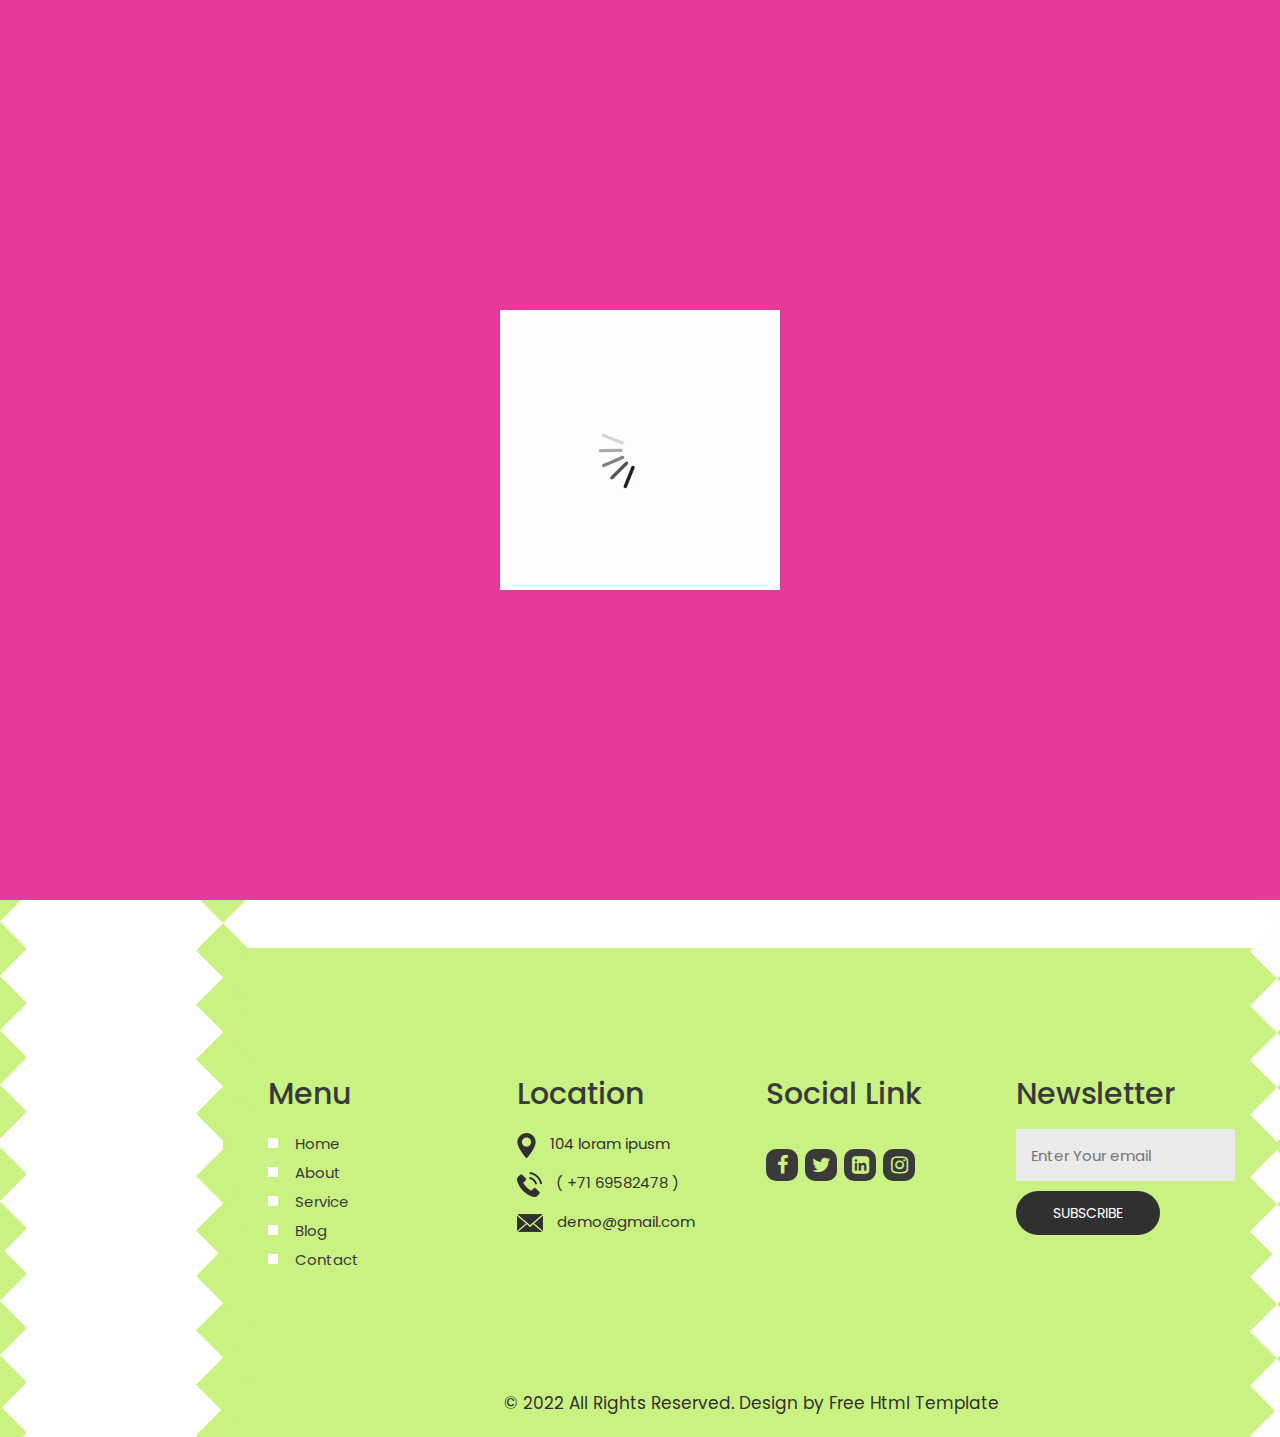
<file: jteve/contact.html>
<!DOCTYPE html>
<html lang="en">
   <head>
      <!-- basic -->
      <meta charset="utf-8">
      <meta http-equiv="X-UA-Compatible" content="IE=edge">
      <!-- mobile metas -->
      <meta name="viewport" content="width=device-width, initial-scale=1">
      <meta name="viewport" content="initial-scale=1, maximum-scale=1">
      <!-- site metas -->
      <title>Jteve</title>
      <meta name="keywords" content="">
      <meta name="description" content="">
      <meta name="author" content="">
      <!-- bootstrap css -->
      <link rel="stylesheet" href="css/bootstrap.min.css">
      <!-- style css -->
      <link rel="stylesheet" href="css/style.css">
      <!-- responsive-->
      <link rel="stylesheet" href="css/responsive.css">
      <!-- awesome fontfamily -->
      <link rel="stylesheet" href="https://cdnjs.cloudflare.com/ajax/libs/font-awesome/4.7.0/css/font-awesome.min.css">
      <!--[if lt IE 9]>
      <script src="https://oss.maxcdn.com/html5shiv/3.7.3/html5shiv.min.js"></script>
      <script src="https://oss.maxcdn.com/respond/1.4.2/respond.min.js"></script><![endif]-->
   </head>
   <!-- body -->
   <body class="main-layout inner_page">
      <!-- loader  -->
      <div class="loader_bg">
         <div class="loader"><img src="images/loading.gif" alt="" /></div>
      </div>
      <!-- end loader -->
      <div id="mySidepanel" class="sidepanel">
         <a href="javascript:void(0)" class="closebtn" onclick="closeNav()">×</a>
         <a href="index.html">Home</a>
         <a href="about.html">About</a>
         <a href="service.html">Service</a>
         <a href="blog.html">Blog</a>
        <a class="active" href="contact.html">Contact</a>
      </div>
      <div class="top_main">
      <div class="head_top">
      <!-- header -->
      <header>
         <!-- header inner -->
         <div class="header">
                     <div class="logo">
                        <a href="index.html">Jteve</a>
                     </div>
                  </div>
                
                     <ul class="email text_align_right">
                        <li> <button class="openbtn" onclick="openNav()"><img src="images/menu_btn.png"></button></li>
                        <li> <a href="javascript:void(0)"><i class="fa fa-search" aria-hidden="true"></i></a></li>
                        <li> <a href="javascript:void(0)"><i class="fa fa-user" aria-hidden="true"></i></a></li>
                     </ul>
      </header>
    </div>
      <!-- end header -->
      <!-- start slider section -->
      <div class="right_main">
       
      <!-- end slider section -->
      
      <!-- contact -->
      <div class="contact padd_rl30">
         <div class="container">
           <div class="row">
             <div class="col-md-12">
                  <div class="titlepage text_align_left">
                     <h2>Get In Touch</h2>
                  </div>
               </div>
           </div>
            <div class="row">
               <div class="col-lg-6">
                  <form id="request" class="main_form">
                     <div class="row">
                        <div class="col-md-12 ">
                           <input class="contactus" placeholder="Your name" type="type" name=" Name"> 
                        </div>
                        <div class="col-md-12">
                           <input class="contactus" placeholder="Phone Number" type="type" name="Phone Number">                       
                        </div>
                        <div class="col-md-12">
                           <input class="contactus" placeholder="Email" type="type" name="Email">                          
                        </div>
                        <div class="col-md-12">
                           <textarea class="textarea" placeholder="Message" type="type" Message="Name"></textarea>
                        </div>
                        <div class="col-md-12">
                           <button class="send_btn">Send</button>
                        </div>
                     </div>
                  </form>
               </div>
               <div class="col-lg-6">
                  <div class="map-responsive">
                    <iframe src="https://www.google.com/maps/embed/v1/place?key=AIzaSyA0s1a7phLN0iaD6-UE7m4qP-z21pH0eSc&amp;q=Eiffel+Tower+Paris+France" width="600" height="440" frameborder="0" style="border:0; width: 100%;" allowfullscreen=""></iframe>
                  </div>
               </div>
            </div>
         </div>
      </div>
      <!-- contact -->
      <!-- footer -->
      <footer>
         <div class="footer padd_rl30">
            <div class="container">
               <div class="row">
                
                  <div class="col-lg-3 col-md-6 col-sm-6">
                     <div class="Informa helpful">
                        <h3>Menu</h3>
                        <ul>
                           <li><a href="index.html">Home</a></li>
                           <li><a href="about.html">About</a></li>
                           <li><a href="service.html">Service</a></li>
                           <li><a href="blog.html">Blog</a></li>
                           <li><a href="contact.html">Contact</a></li>
                        </ul>
                     </div>
                  </div>
                  <div class="col-lg-3 col-md-6 col-sm-6">
                     <div class="Informa conta">
                        <h3>Location</h3>
                        <ul>
                           <li> <img src="images/loc.png" alt="#"/> 104 loram ipusm</li>
                           <li> <a href="Javascript:void(0)"><img src="images/call.png" alt="#"/> ( +71 69582478 )</a></li>
                           <li> <a href="Javascript:void(0)"> <img src="images/mail.png" alt="#"/> demo@gmail.com</a></li>
                        </ul>
                     </div>
                  </div>
                 
                  <div class="col-lg-3 col-md-6 col-sm-6">
                     <div class="Informa conta">
                        <h3>Social Link</h3>
                       <ul class="social_icon text_align_center">
                        <li> <a href="Javascript:void(0)"><i class="fa fa-facebook-f"></i></a></li>
                        <li> <a href="Javascript:void(0)"><i class="fa fa-twitter"></i></a></li>
                        <li> <a href="Javascript:void(0)"><i class="fa fa-linkedin-square" aria-hidden="true"></i></a></li>
                        <li> <a href="Javascript:void(0)"><i class="fa fa-instagram" aria-hidden="true"></i></a></li>
                     </ul>
                     </div>
                    
                  </div>
                   <div class="col-lg-3 col-md-6 col-sm-6">
                      <div class="Informa helpful">
                        <h3>Newsletter</h3>
                         <form class="newslatter_form">
                        <input class="ente" placeholder="Enter Your email" type="text" name="Enter your email">
                        <button class="subs_btn">Subscribe</button>
                     </form>
                     </div>
                  </div>
               </div>
            </div>
            <div class="copyright text_align_center">
               <div class="container">
                  <div class="row">
                     <div class="col-md-10 offset-md-1">
                        <p>© 2022 All Rights Reserved. Design by  <a href="https://html.design/"> Free Html Template</a></p>
                     </div>
                  </div>
               </div>
            </div>
         </div>
      </footer>
       </div>
     </div>
      <!-- end footer -->
      <!-- Javascript files-->
      <script src="js/jquery.min.js"></script>
      <script src="js/bootstrap.bundle.min.js"></script>
      <script src="js/jquery-3.0.0.min.js"></script>
      <script src="js/custom.js"></script>
   </body>
</html>
</file>
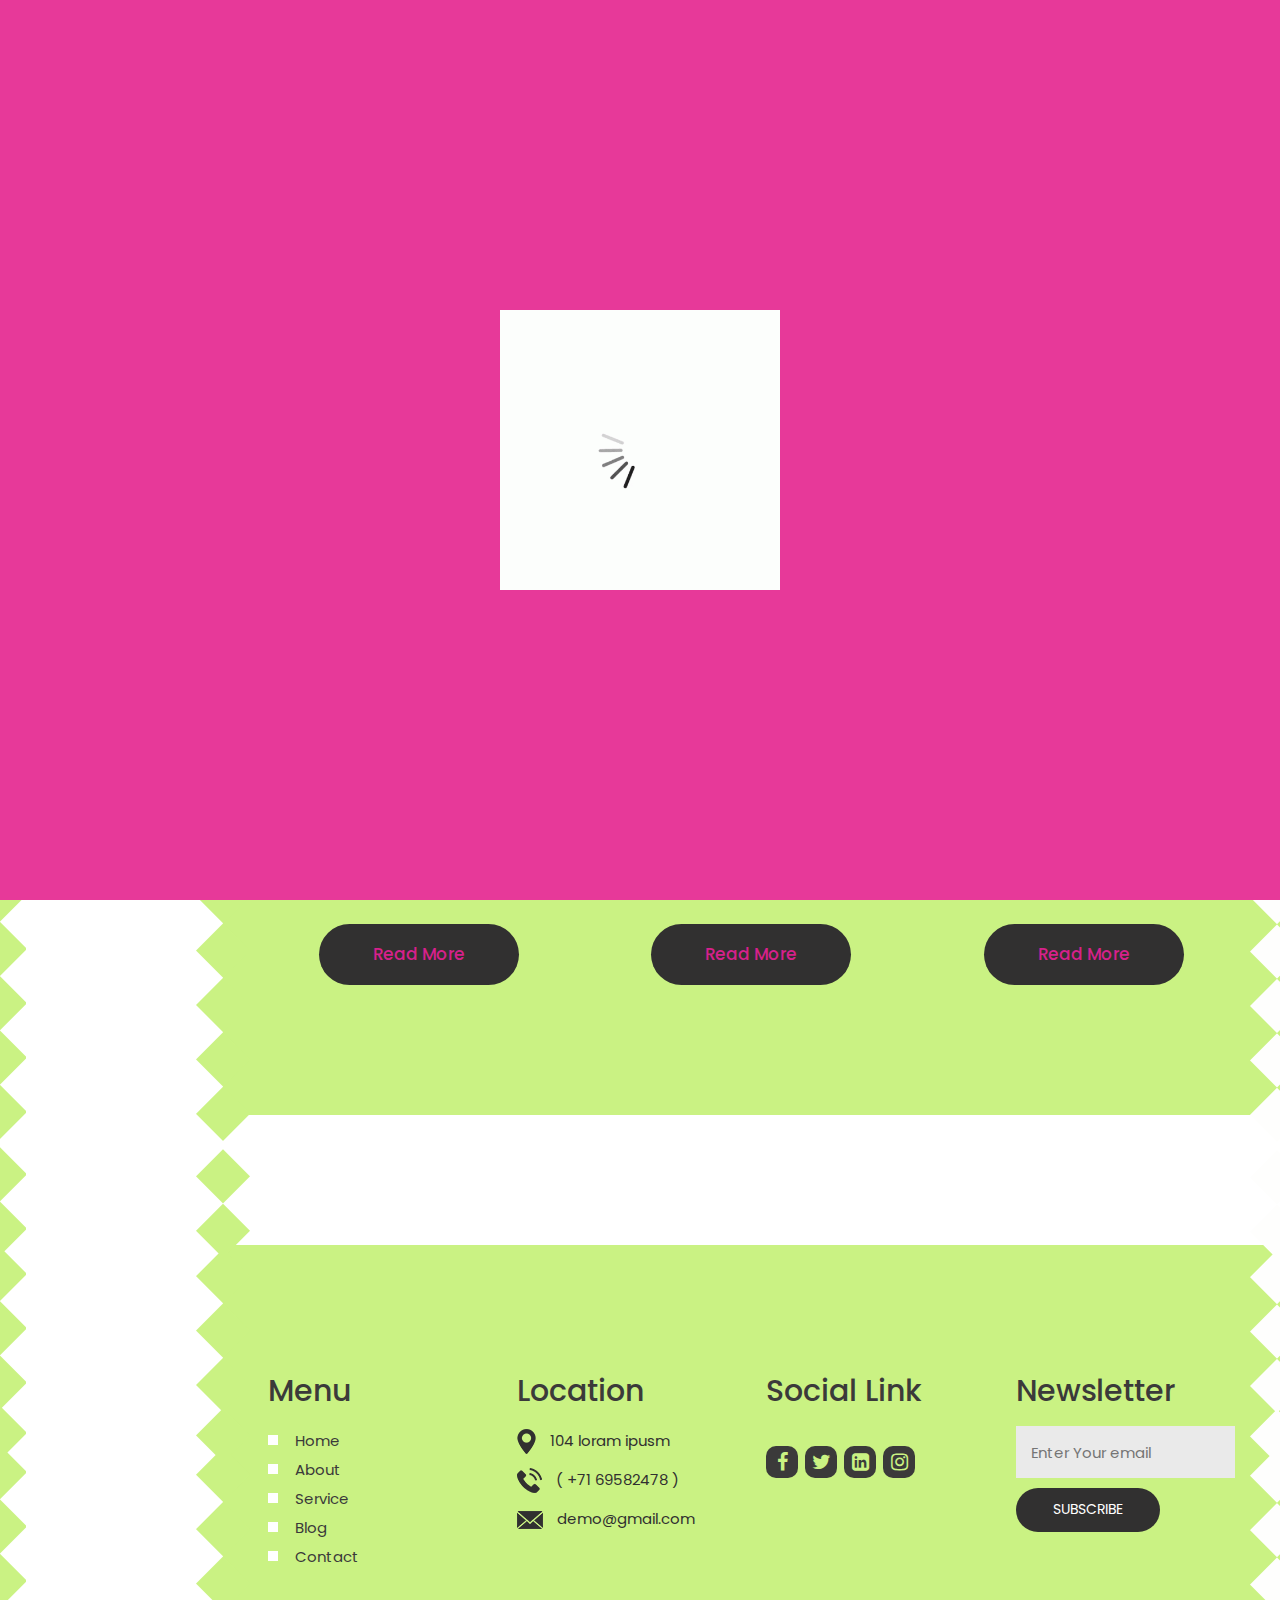
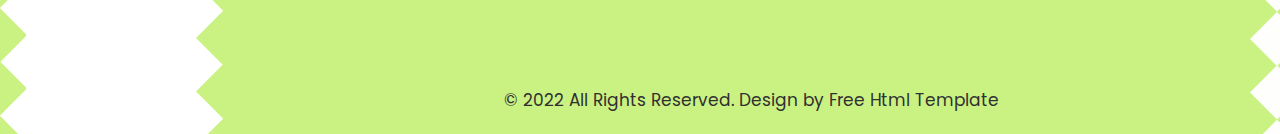
<file: jteve/service.html>
<!DOCTYPE html>
<html lang="en">
   <head>
      <!-- basic -->
      <meta charset="utf-8">
      <meta http-equiv="X-UA-Compatible" content="IE=edge">
      <!-- mobile metas -->
      <meta name="viewport" content="width=device-width, initial-scale=1">
      <meta name="viewport" content="initial-scale=1, maximum-scale=1">
      <!-- site metas -->
      <title>Jteve</title>
      <meta name="keywords" content="">
      <meta name="description" content="">
      <meta name="author" content="">
      <!-- bootstrap css -->
      <link rel="stylesheet" href="css/bootstrap.min.css">
      <!-- style css -->
      <link rel="stylesheet" href="css/style.css">
      <!-- responsive-->
      <link rel="stylesheet" href="css/responsive.css">
      <!-- awesome fontfamily -->
      <link rel="stylesheet" href="https://cdnjs.cloudflare.com/ajax/libs/font-awesome/4.7.0/css/font-awesome.min.css">
      <!--[if lt IE 9]>
      <script src="https://oss.maxcdn.com/html5shiv/3.7.3/html5shiv.min.js"></script>
      <script src="https://oss.maxcdn.com/respond/1.4.2/respond.min.js"></script><![endif]-->
   </head>
   <!-- body -->
   <body class="main-layout inner_page">
      <!-- loader  -->
      <div class="loader_bg">
         <div class="loader"><img src="images/loading.gif" alt="" /></div>
      </div>
      <!-- end loader -->
      <div id="mySidepanel" class="sidepanel">
         <a href="javascript:void(0)" class="closebtn" onclick="closeNav()">×</a>
         <a href="index.html">Home</a>
         <a href="about.html">About</a>
         <a class="active" href="service.html">Service</a>
         <a href="blog.html">Blog</a>
        <a href="contact.html">Contact</a>
      </div>
      <div class="top_main">
      <div class="head_top">
      <!-- header -->
      <header>
         <!-- header inner -->
         <div class="header">
                     <div class="logo">
                        <a href="index.html">Jteve</a>
                     </div>
                  </div>
                
                     <ul class="email text_align_right">
                        <li> <button class="openbtn" onclick="openNav()"><img src="images/menu_btn.png"></button></li>
                        <li> <a href="javascript:void(0)"><i class="fa fa-search" aria-hidden="true"></i></a></li>
                        <li> <a href="javascript:void(0)"><i class="fa fa-user" aria-hidden="true"></i></a></li>
                     </ul>
      </header>
    </div>
      <!-- end header -->
      <!-- start slider section -->
      <div class="right_main">
      
      <!-- end slider section -->
       <!-- services -->
      <div class="services padd_rl30">
         <div class="container">
            <div class="row">
               <div class="col-md-12">
                  <div class="titlepage text_align_left">
                     <h2>Our <span> services</span></h2>
                     <p>There are many variations of passages of Lorem Ipsum available, but the majority have suffered alteration i</p>
                  </div>
               </div>
            </div>
                  <div class="row">
                     <div class="col-lg-4">
                        <div class="services_text">
                            <i><img src="images/service1.png" alt="#"/></i>
                            <h3>Wedding menu</h3>
                            <p>Eum iriure dolor in hendrerit in vulputate velit esse molestie con sequat, vel illum dolore eu </p>
                            </div>
                           <a class="read_more" href="services.html">Read More</a>
                     </div>
                     <div class="col-lg-4">
                        <div class="services_text">
                            <i><img src="images/service2.png" alt="#"/></i>
                            <h3>Honeymoon ideas</h3>
                            <p>Eum iriure dolor in hendrerit in vulputate velit esse molestie con sequat, vel illum dolore eu </p>
                            </div>
                           <a class="read_more" href="services.html">Read More</a>
                     </div>
                     <div class="col-lg-4">
                        <div class="services_text">
                            <i><img src="images/service3.png" alt="#"/></i>
                            <h3>Gift ideas</h3>
                            <p>Eum iriure dolor in hendrerit in vulputate velit esse molestie con sequat, vel illum dolore eu </p>
                            </div>
                           <a class="read_more" href="services.html">Read More</a>
                     </div>
                  </div>
               </div>
            </div>
      <!-- end services -->
   
      <!-- footer -->
      <footer>
         <div class="footer padd_rl30">
            <div class="container">
               <div class="row">
                
                  <div class="col-lg-3 col-md-6 col-sm-6">
                     <div class="Informa helpful">
                        <h3>Menu</h3>
                        <ul>
                           <li><a href="index.html">Home</a></li>
                           <li><a href="about.html">About</a></li>
                           <li><a href="service.html">Service</a></li>
                           <li><a href="blog.html">Blog</a></li>
                           <li><a href="contact.html">Contact</a></li>
                        </ul>
                     </div>
                  </div>
                  <div class="col-lg-3 col-md-6 col-sm-6">
                     <div class="Informa conta">
                        <h3>Location</h3>
                        <ul>
                           <li> <img src="images/loc.png" alt="#"/> 104 loram ipusm</li>
                           <li> <a href="Javascript:void(0)"><img src="images/call.png" alt="#"/> ( +71 69582478 )</a></li>
                           <li> <a href="Javascript:void(0)"> <img src="images/mail.png" alt="#"/> demo@gmail.com</a></li>
                        </ul>
                     </div>
                  </div>
                 
                  <div class="col-lg-3 col-md-6 col-sm-6">
                     <div class="Informa conta">
                        <h3>Social Link</h3>
                       <ul class="social_icon text_align_center">
                        <li> <a href="Javascript:void(0)"><i class="fa fa-facebook-f"></i></a></li>
                        <li> <a href="Javascript:void(0)"><i class="fa fa-twitter"></i></a></li>
                        <li> <a href="Javascript:void(0)"><i class="fa fa-linkedin-square" aria-hidden="true"></i></a></li>
                        <li> <a href="Javascript:void(0)"><i class="fa fa-instagram" aria-hidden="true"></i></a></li>
                     </ul>
                     </div>
                    
                  </div>
                   <div class="col-lg-3 col-md-6 col-sm-6">
                      <div class="Informa helpful">
                        <h3>Newsletter</h3>
                         <form class="newslatter_form">
                        <input class="ente" placeholder="Enter Your email" type="text" name="Enter your email">
                        <button class="subs_btn">Subscribe</button>
                     </form>
                     </div>
                  </div>
               </div>
            </div>
            <div class="copyright text_align_center">
               <div class="container">
                  <div class="row">
                     <div class="col-md-10 offset-md-1">
                        <p>© 2022 All Rights Reserved. Design by  <a href="https://html.design/"> Free Html Template</a></p>
                     </div>
                  </div>
               </div>
            </div>
         </div>
      </footer>
       </div>
     </div>
      <!-- end footer -->
      <!-- Javascript files-->
      <script src="js/jquery.min.js"></script>
      <script src="js/bootstrap.bundle.min.js"></script>
      <script src="js/jquery-3.0.0.min.js"></script>
      <script src="js/custom.js"></script>
   </body>
</html>
</file>
<file: jteve/css/style.css>
/*--------------------------------------------------------------------- 
File Name: style.css 
---------------------------------------------------------------------*/


/*--------------------------------------------------------------------- 
import Fonts 
---------------------------------------------------------------------*/

@import url('https://fonts.googleapis.com/css?family=Rajdhani:300,400,500,600,700');
@import url('https://fonts.googleapis.com/css?family=Poppins:100,100i,200,200i,300,300i,400,400i,500,500i,600,600i,700,700i,800,800i,900,900i');
@import url('https://fonts.googleapis.com/css?family=Raleway:100,100i,200,200i,300,300i,400,400i,500,500i,600,600i,700,700i,800,800i,900,900i');
@import url('https://fonts.googleapis.com/css?family=Open+Sans:400,600,600i,700,700i,800,800i&display=swap');

/*--------------------------------------------------------------------- import Files ---------------------------------------------------------------------*/

@import url(font-awesome.min.css);
@import url(owl.carousel.min.css);

/*--------------------------------------------------------------------- 
basic 
---------------------------------------------------------------------*/

body {
     color: #666666;
     font-size: 14px;
     font-family: 'Poppins', sans-serif;
     line-height: 1.80857;
     font-weight: normal;
}


a {
     color: #1f1f1f;
     text-decoration: none !important;
     outline: none !important;
     -webkit-transition: all .3s ease-in-out;
     -moz-transition: all .3s ease-in-out;
     -ms-transition: all .3s ease-in-out;
     -o-transition: all .3s ease-in-out;
     transition: all .3s ease-in-out;
}

h1,
h2,
h3,
h4,
h5,
h6 {
     letter-spacing: 0;
     font-weight: normal;
     position: relative;
     padding: 0;
     font-weight: normal;
     line-height: normal;
     color: #111111;
     margin: 0
}

h1 {
     font-size: 24px
}

h2 {
     font-size: 22px
}

h3 {
     font-size: 18px
}

h4 {
     font-size: 16px
}

h5 {
     font-size: 14px
}

h6 {
     font-size: 13px
}

*,
*::after,
*::before {
     -webkit-box-sizing: border-box;
     -moz-box-sizing: border-box;
     box-sizing: border-box;
}

h1 a,
h2 a,
h3 a,
h4 a,
h5 a,
h6 a {
     color: #212121;
     text-decoration: none!important;
     opacity: 1
}

button:focus {
     outline: none;
}

ul,
li,
ol {
     margin: 0px;
     padding: 0px;
     list-style: none;
}

p {
     margin: 0px;
     padding: 0;
     color: #ad1010;
     font-weight: normal;
     font-size: 17px;
     line-height: 28px;
}

a {
     color: #3f2424;
     text-decoration: none;
     outline: none !important;
}

a,
.btn {
     text-decoration: none !important;
     outline: none !important;
     -webkit-transition: all .3s ease-in-out;
     -moz-transition: all .3s ease-in-out;
     -ms-transition: all .3s ease-in-out;
     -o-transition: all .3s ease-in-out;
     transition: all .3s ease-in-out;
}

img {
     max-width: 100%;
     height: auto;
}

 :focus {
     outline: 0;
}

.btn-custom {
     margin-top: 20px;
     background-color: transparent !important;
     border: 2px solid #c22994;
     padding: 12px 40px;
     font-size: 16px;
}

.lead {
     font-size: 18px;
     line-height: 30px;
     color: #767676;
     margin: 0;
     padding: 0;
}

.form-control:focus {
     border-color: #c9048e !important;
     box-shadow: 0 0 0 .2rem rgba(0, 0, 0, 0.25);
}

.navbar-form input {
     border: none !important;
}

.badge {
     font-weight: 500;
}

blockquote {
     margin: 20px 0 20px;
     padding: 30px;
}

button {
     border: 0;
     margin: 0;
     padding: 0;
     cursor: pointer;
}

.full {
     width: 100%;
     float: left;
     margin: 0;
     padding: 0;
}
.titlepage {
     padding-bottom: 60px;
}

.titlepage h2 {
     font-size:50px;
     font-weight: bold;
     line-height:55px;
     color: #252525;
     text-transform: uppercase;
}
.titlepage h2 span {
    color: #941948;
}
.read_more {
     display: inline-block;
     background: #313030;
     color: #d6218b;
     max-width: 200px;
     height: 61px;
     line-height: 61px;
     width: 100%;
     font-size: 17px;
     text-align: center;
     font-weight: 500;
     transition: ease-in all 0.5s;
     border-radius: 55px;
}

.read_more:hover {
     background: #830334;
     color: #0c0202;
     transition: ease-in all 0.5s;
}

.img_responsive {
     max-width: 100%;
}

.text_align_center {
     text-align: center;
}

.text_align_left {
     text-align: left;
}

.text_align_right {
     text-align: right;
}

.d_flex {
     display: flex;
     align-items: center;
     flex-wrap: wrap;
}

.container {
     max-width: 1170px;
}


/*---------------------------- 
loader  
----------------------------*/

.loader_bg {
     position: fixed;
     z-index: 9999999;
     background: #e73999;
     width: 100%;
     height: 100%;
}

.loader {
     height: 100%;
     width: 100%;
     position: absolute;
     left: 0;
     top: 0;
     display: flex;
     justify-content: center;
     align-items: center;
}

.loader img {
     width: 280px;
}


/*--------------------------------------------------------------------- 
header 
---------------------------------------------------------------------*/

.header {
     background:transparent;
     width: 100%;
     padding: 35px 15px;
     z-index: 9;
}


/*--------------------------------------------------------------------- 
menu section
---------------------------------------------------------------------*/

.logo a {
    font-size: 40px;
    line-height: 40px;
    color: #252525 !important;
    font-weight: bold;
}


ul.email {
    float: left;
    padding-left: 20px;
    margin-top: 30px;
}
ul.email li {
    display: block;
    text-align: left;
    padding-bottom: 80px;
}
ul.email li:last-child {padding-bottom: 0;}
ul.email li a {
    color: #363636;
    font-size: 20px;
}
.sidepanel {
     width: 0;
     position: fixed;
     z-index: 9999999;
     height: 100%;
     top: 0;
     left: 0;
     background-color: #111;
     overflow-x: hidden;
     transition: 0.5s;
     padding-top: 60px;
}

.sidepanel a {
     padding: 8px 8px 8px 32px;
     text-decoration: none;
     font-size: 20px;
     color: #fff;
     display: block;
     transition: 0.3s;
}

.sidepanel a:hover {
     color: #e61094;
}

.sidepanel a.active {
     color: #99537e;
}

.sidepanel .closebtn {
     position: absolute;
     top: 0;
     right: 25px;
     font-size: 36px;
}

.openbtn {
     cursor: pointer;
     background-color: transparent;
     color: white;
     border: none;
}


/** banner_main **/

.top_main {
    display: flex;
}

.padd_rl30 {padding-left: 30px !important;
    padding-right: 30px !important;
  }
.head_top {
    background: #fff;
    width: 255px;
    position: relative;
    padding: 0 35px;
}
.head_top::before{
    position: absolute;
    content: "";
    top: 0;
    left: 0;
    background: url(../images/le_y.png);
    height: 100%;
    width: 26px;

}
.head_top::after {
    position: absolute;
    content: "";
    top: 0;
    right: -27px;
    background: url(../images/ri_y.png);
    height: 100%;
    width: 54px;
    z-index: 9;
}
.banner_main {
    padding-bottom: 90px;
    background: #caf283;
    height: 100vh;
    position: relative;
    z-index: 9;
}
.right_main {
    position: relative;
    width: 100%;
}
.right_main::before{
    position: absolute;
    content: "";
    top: 0;
    right: 0;
    background: url(../images/right_wi.png);
    height: 100%;
    width: 30px;
    z-index: 99;
}

.relative {
     position: inherit;
     bottom: 0;
     padding: 0;
}

.bluid {
     margin-top: 120px;
     text-align: left;
     max-width: 690px;
     float: right;
     width: 100%;
}

.banner_main .bluid h1 {
    color: #2d2d2c;
    font-size: 94px;
    line-height: 100px;
    font-weight: bold;
    padding-bottom: 32px;
}
.banner_main .bluid h1 span {color: #fff;}

.banner_main .bluid p {
    color: #fff;
    padding-bottom: 70px;
}
.banner_main .bluid .read_more {
     margin-right: 5px;
}
.banner_main .bluid .read_more:hover {
    background: #fff;
    color: #000;
}

#myCarousel .carousel-indicators {
     display: none;
}

#myCarousel a.carousel-control-next, 
#myCarousel a.carousel-control-prev {
    background: #fff;
    width: 40px;
    height: 40px;
    top: 100%;
    opacity: 1;
    font-size: 55px;
    color: #000;
    z-index: 99;
  
}

#myCarousel a.carousel-control-prev {
    left: -14%;

}
#myCarousel a.carousel-control-next {
    right: inherit;
    left: -10%;
}
#myCarousel a.carousel-control-next:focus,
#myCarousel a.carousel-control-next:hover,
#myCarousel a.carousel-control-prev:focus,
#myCarousel a.carousel-control-prev:hover {
     opacity: 1;
     background: #fff;
}




/** services **/

.services {
     padding-bottom: 130px;
     background: #caf283;
}
.services .titlepage {
     padding-bottom: 20px;
}
.services .titlepage h2 span {
    color: #fff;
}
.services .titlepage p {
     padding-top: 5px;
}
.services_text {
    margin-top: 30px;
    background: #fff;
    padding: 65px  30px;
    border-radius: 10px;
    transition: ease-in all 0.5s;
}

.services_text i img {
    height: 120px;
}
.services_text h3 {
    color: #363636;
    font-size: 30px;
    line-height: 35px;
    padding-top: 80px;
    font-weight: bold;
    padding-bottom: 27px;
    transition: ease-in all 0.5s;
}


.services .read_more {
    margin: 0 auto;
    display: block;
    margin-top: 32px;
}
.services .read_more:hover {
    background: #fff;
    color: #111111;
    transition: ease-in all 0.5s;
}
/* end services */



/** about **/

.about {
     background: #fefefd;
     padding-top: 130px;
}

.about .titlepage p {
    padding-top: 5px;
}



.about_img figure {
     margin: 0;
     position: relative;
}
.about_text p {
     line-height: 30px;
     padding-bottom: 78px;
    }


/** end about **/



/* locations */


.locations {
    margin-top: 130px;
     background: #caf283;
     padding:130px 0;
}
.locations .titlepage {
    padding-bottom: 20px;
}
.bearch {
    background: #fefefd;
    border-radius: 5px;
    margin-top: 30px;
}
.bearch figure {
    margin: 0;
}
.bearch figure img {
    border-radius: 5px 5px 0 0;
}
.city {
    padding: 30px 30px;
}
.city h3 {
    color: #2b2b2c;
    font-size: 30px;
    line-height: 35px;
    font-weight: bold;
    padding-bottom: 20px;
}
.city p {

    line-height: 25px;
    padding-bottom:40px;
}
.locations .read_more {
    margin: 0 auto;
    display: block;
    margin-top: 32px;
}
.locations .read_more:hover {
    background: #fff;
    color: #111111;
}


/* end locations */




/** clients **/

.clients {
    background: #fefefd;
    padding-bottom: 10px;
    padding-top: 130px;
}
.clients_banner .testi {
    position: inherit;
}

.pro_file i img {
    position: relative;
    z-index: 99;
    text-align: center;
    display: block;
    margin: 0 auto;
}
.test_box  {
    padding:0 40px; 
}
.test_box h4 {
    color: #4d4e4f;
    font-size: 31px;
    line-height: 30px;
    font-weight: bold;
    text-transform: uppercase;
 
}
.test_box p {
    color: #2d2d2d;
    font-size: 17px;
    line-height: 30px;
    padding: 20px 0px; 
}

#testi .carousel-indicators {
    display: none;
}
#testi a.carousel-control-next, 
#testi a.carousel-control-prev {
    background: #caf283;
    width: 80px;
    height: 80px;
    top: 60%;
    opacity: 1;
    font-size: 55px;
    color: #fff;
    z-index: 99;
}
#testi a.carousel-control-prev {
     left: inherit;
     right: 0%;
     top:33%;
}
#testi a.carousel-control-next {
     right:0%;
}
#testi a.carousel-control-next:focus,
#testi a.carousel-control-next:hover,
#testi a.carousel-control-prev:focus,
#testi a.carousel-control-prev:hover {
     opacity: 1;
     background: #363636;
}

/** end clients **/


/* news */


.news {
    margin-top: 130px;
     background: #caf283;
     padding:130px 0;
}
.news .titlepage {
    padding-bottom: 20px;
}
.news .titlepage h2 span {
    color: #fff;
}
.latest {
    background: #fefefd;
    border-radius: 5px;
    margin-top: 30px;
}
.latest figure {
    margin: 0;
}
.latest figure img {
    border-radius: 5px 5px 0 0;
}
.dist {
    padding: 30px 30px;
}
.dist h3 {
    color: #2b2b2c;
    font-size: 24px;
    line-height: 25px;
    font-weight: bold;
    padding-bottom: 20px;
}
.dist p {

    line-height: 25px;
    padding-bottom: 40px;
}
.news .read_more {
    margin: 0 auto;
    display: block;
    margin-top: -32px;
}
.news .read_more:hover {
    background: #fff;
    color: #111111;
}


/* end news */


/** contact **/

.contact {
     background: #fefefd;
     padding-top: 130px;
}

.main_form .contactus {
    padding: 0px 25px;
    margin-bottom: 30px;
    width: 100%;
    height: 65px;
    background: #eeecec;
    color: #999999;
    font-size: 16px;
    font-weight: normal;
    border:inherit;
    border-radius: 50px;
}

.main_form .textarea {
    margin-bottom: 45px;
    width: 100%;
    background: #eeecec;
    color: #999999;
    font-size: 16px;
    font-weight: normal;
    padding: 63px 25px 10px 25px;
    height: 157px;
    border:inherit;
    border-radius: 30px;
}

.main_form .send_btn {
     font-size: 17px;
     transition: ease-in all 0.5s;
     background-color: #313030;
     text-transform: uppercase;
     color: #fff;
     max-width: 204px;
     width: 100%;
     display: block;
     font-weight: 500;
     border-radius: 40px;
     line-height: 78px;
     height: 78px;
}

.main_form .send_btn:hover {
     background: #caf283;
     color: #fff;
     transition: ease-in all 0.5s;
}

#request *::placeholder {
     color: #999999;
     opacity: 1;
}


.contact_img figure {
    margin: 0;
}
.contact_img figure img {border-radius: 20px;}
/** end contact **/

/** footer **/

.footer {
     margin-top: 130px;
     background: #caf283;
     padding-top: 105px;
    
}

.Informa h3 {
     color: #3b3a3a;
     font-size: 30px;
     font-weight: 500;
     line-height: 30px;
     margin-bottom: 20px;
     margin-top: 26px;
}
.Informa p {
     color: #fff;
}


.Informa li {
     font-size: 15px;
     line-height: 25px;
     color: #ffffff;
}

.Informa li a:hover {
     color: #fff;
}

.helpful ul li a {
    color: #3b3a3a;
    font-size: 15px;
    line-height: 29px;
    position: relative;
    padding-left: 27px;
}
.helpful ul li a:hover {
    color: #fff;
}
.helpful ul li a::before {
    position: absolute;
    content: "";
    left: 0;
    background: #fff;
    width: 10px;
    height: 10px;
    top: 5px;
}
.conta ul li  img {padding-right: 10px;}
.conta ul li a {
     color: #313030;
}
.conta ul li {
    line-height: 29px; 
    color: #313030;
    padding-bottom: 10px;
}



ul.social_icon {
     float: left;
     padding-top: 20px;
}

ul.social_icon li {
     display: inline-block;
     padding-right: 3px;
}

ul.social_icon li:last-child {
     padding-right: 0;
}

ul.social_icon li a {
     background: #3b3a3a;
     color: #caf283;
     width: 32px;
     height: 32px;
     display: inline-block;
     text-align: center;
     line-height: 32px;
     border-radius: 10px;
     font-size: 20px;
     font-weight: bold;
}

ul.social_icon li a:hover {
     background: #fff;
     color: #caf283;
     transform: rotate(360deg);
     transition: ease-in all 0.7s;
}





.ente {
     color: #252525;
     border: inherit;
     padding: 0 15px;
     height: 52px;
     width: 100%;
     font-size: 15px;
     background: #eaeaea;
     margin-bottom: 10px;
}

.subs_btn {
    max-width: 144px;
    display: inline-block;
    background: #313030;
    height: 44px;
    width: 100%;
    transition: ease-in all 0.5s;
    border-radius: 50px;
    color: #fff;
    font-style: 17px;
    text-transform: uppercase;
}

.subs_btn:hover {
     background: #fff;
     transition: ease-in all 0.5s;
     color: #313030;
}




.copyright {
     background:#caf283;
     margin-top: 95px;
}

.copyright p {
     color: #313030;
     padding: 20px 0px;
}

.copyright a {
     color: #313030;
}

.copyright a:hover {
     color: #fff;
}


/** end footer **/


/*- - ener page css--*/

.inner_page .services {
    padding-top: 130px;
    margin-top: 130px;
}
</file>
<file: jteve/css/responsive.css>
/*--------------------------------------------------------------------- 
File Name: responsive.css 
---------------------------------------------------------------------*/

@media (min-width: 1343px) and (max-width: 1500px) {

}


@media (min-width: 1200px) and (max-width: 1342px) {
.banner_main .bluid h1 {
    font-size: 80px;
    line-height: 85px;
}
.banner_main .bluid .read_more {
    max-width: 180px;
}
.services_text h3 {
    font-size: 19px;
    line-height: 25px;
}
.city h3 {
    font-size: 24px;
    line-height: 30px;
}
#testi a.carousel-control-prev {
    top: 26%;
}
.banner_main {
    height:auto;
}
}

@media (min-width: 992px) and (max-width: 1199px) {
.head_top {
    width: 209px;
    padding: 0 20px;
}
.banner_main .bluid h1 {
    font-size: 60px;
    line-height: 70px;
}
.banner_main {
    height:auto;
}
.banner_main .bluid .read_more {
    max-width: 145px;
    margin-right: 0;
}
#myCarousel a.carousel-control-prev {
    left: -21%;
}
#myCarousel a.carousel-control-next {
    left: -15%;
}
.services_text h3 {
    font-size: 17px;
    line-height: 20px;
}
.city h3 {
    font-size: 17px;
    line-height: 22px;
}
#testi a.carousel-control-prev {
    top: 26%;
}
.dist h3 {
font-size: 20px;
line-height: 25px;
}
.conta ul li {
    font-size: 13px;
}
.conta ul li img {
    padding-right: 5px;
}
}

@media (min-width: 768px) and (max-width: 991px) {
.head_top {
    width: 209px;
    padding: 0 20px;
}
.banner_main {
    height:auto;
}
.bluid {
    margin-top: 30px;
}
.banner_main .bluid h1 {
    font-size: 70px;
    line-height: 80px;
}
#myCarousel a.carousel-control-prev {
    left: -23%;
}
#myCarousel a.carousel-control-next {
    left: -15%;
}
.pan_img {
    padding-top: 30px;
}
.services_text {
    width: 460px;
    margin: 0 auto;
    margin-top: 30px;
}
.about_img figure img {
    padding-top: 30px;
}
.bearch {
    width: 370px;
    margin: 0 auto;
    margin-top: 30px;   
}
#testi a.carousel-control-prev {
    left:inherit;
}
#testi a.carousel-control-next {
    right: 0%;
}
.test_box {
    padding-left: 0;
}
.latest {
    width: 493px;
    margin: 0 auto;
    margin-top: 30px; 
}
.map-responsive {
    padding-top: 30px;
}
.titlepage h2 {
    font-size: 43px;
    line-height: 45px;
}
  
}

@media (min-width: 576px) and (max-width: 767px) {
.top_main {
    display:inherit;
}
.head_top {
    width: 100%;
}
.head_top::after {
    position: absolute;
    content: "";
    top: 0;
    right: 0px;
    background: url(../images/mf.png);
    height: 100%;
    width: 27px;
    z-index: 9;
}
.banner_main {
    height: auto;
}
.d_none {
    display: none !important;
}
.header {
    padding: 35px 0px;
    display: flex;
    flex-direction: row-reverse;
}
ul.email {
    padding-top: 0 !important;
    margin-top: -70px !important;
    display: flex;
    position: relative;
    z-index: 9999;
    justify-content: flex-end;
    padding-left: 0;
}
ul.email li {
    padding-bottom: 0;
    padding-right: 20px;
}
.header {
    padding: 35px 0px;
}
.logo {
        text-align: center;
        display: block;
}
.logo a {
    font-size: 27px;
}
.bluid {
    margin-top: 70px;
}
.banner_main .bluid h1 {
    font-size: 70px;
    line-height: 80px;
}
.banner_main .bluid .read_more {
    max-width: 174px;
    margin-right: 0;
}
.pan_img {
    padding-top: 30px;
}
#myCarousel a.carousel-control-prev {
    left: -26%;
}
#myCarousel a.carousel-control-next {
    left: -18%;
}
.about_img figure img {
    padding-top: 30px;
}
.city h3, .services_text h3, .Informa h3 {
    font-size: 28px;
}
#testi a.carousel-control-prev {
    left:inherit;
}
#testi a.carousel-control-next {
    right: 0%;
}
.test_box h4 {
    padding-top: 30px;
}
.test_box  {
    padding: 0;
}
.bearch {
    width: 370px;
    margin: 0 auto;
    margin-top: 30px;   
}
.dist h3 {
  font-size: 22px;  
}
.map-responsive {
    padding-top: 30px;
}
ul.social_icon li {
    padding-right: 1px;
}
.conta ul li {
    font-size: 12px;
}
.conta ul li img {
    padding-right: 5px;
}
.titlepage h2 {
    font-size: 45px;
    line-height: 50px;
}

}

@media (max-width: 575px) {
.top_main {
    display:inherit;
}
.head_top {
    width: 100%;
}
.head_top::after {
    position: absolute;
    content: "";
    top: 0;
    right: 0px;
    background: url(../images/mf.png);
    height: 100%;
    width: 27px;
    z-index: 9;
}
.banner_main {
    height: auto;
}
.d_none {
    display: none !important;
}
.header {
    padding: 35px 0px;
    display: flex;
    flex-direction: row-reverse;
}
ul.email {
    padding-top: 0 !important;
    margin-top: -70px !important;
    display: flex;
    position: relative;
    z-index: 9999;
    justify-content: flex-end;
    padding-left: 0;
}
ul.email li {
    padding-bottom: 0;
    padding-right: 20px;
}
.logo a {
    font-size: 35px;
}
.bluid {
    margin-top: 70px;
}
.banner_main .bluid h1 {
    font-size: 55px;
    line-height: 60px;
}
    .banner_main .bluid .read_more {
    max-width: 132px;
    height: 48px;
    line-height: 48px;
    font-size: 16px;
    margin-right: 2px;
    }
    .pan_img {
        padding-top: 30px;
    }
   #myCarousel a.carousel-control-prev {
    left: 3%;
    }
    #myCarousel a.carousel-control-next {
    left: 17%;
}

.titlepage h2 {
    font-size: 31px;
    line-height: 40px;
}
.services {
    padding-top: 100px;
}
.services_text h3, .city h3, .dist h3 {
    font-size: 17px;
   line-height: 20px;
}
.about_img figure img {
    padding-top: 30px;
}

#testi a.carousel-control-prev {
    left:inherit;
    right: inherit;
}
#testi a.carousel-control-next {
    right: 0%;
}
#testi a.carousel-control-next, #testi a.carousel-control-prev {
    top: 96%;
}
.test_box h4 {
    padding-top: 30px;
}
.test_box  {
    padding: 0;
}
.bearch {
    width: 230px;
    margin: 0 auto;
    margin-top: 30px;   
}
.dist h3 {
  font-size: 22px;  
}
.map-responsive {
    padding-top: 30px;
}
    
}
</file>
